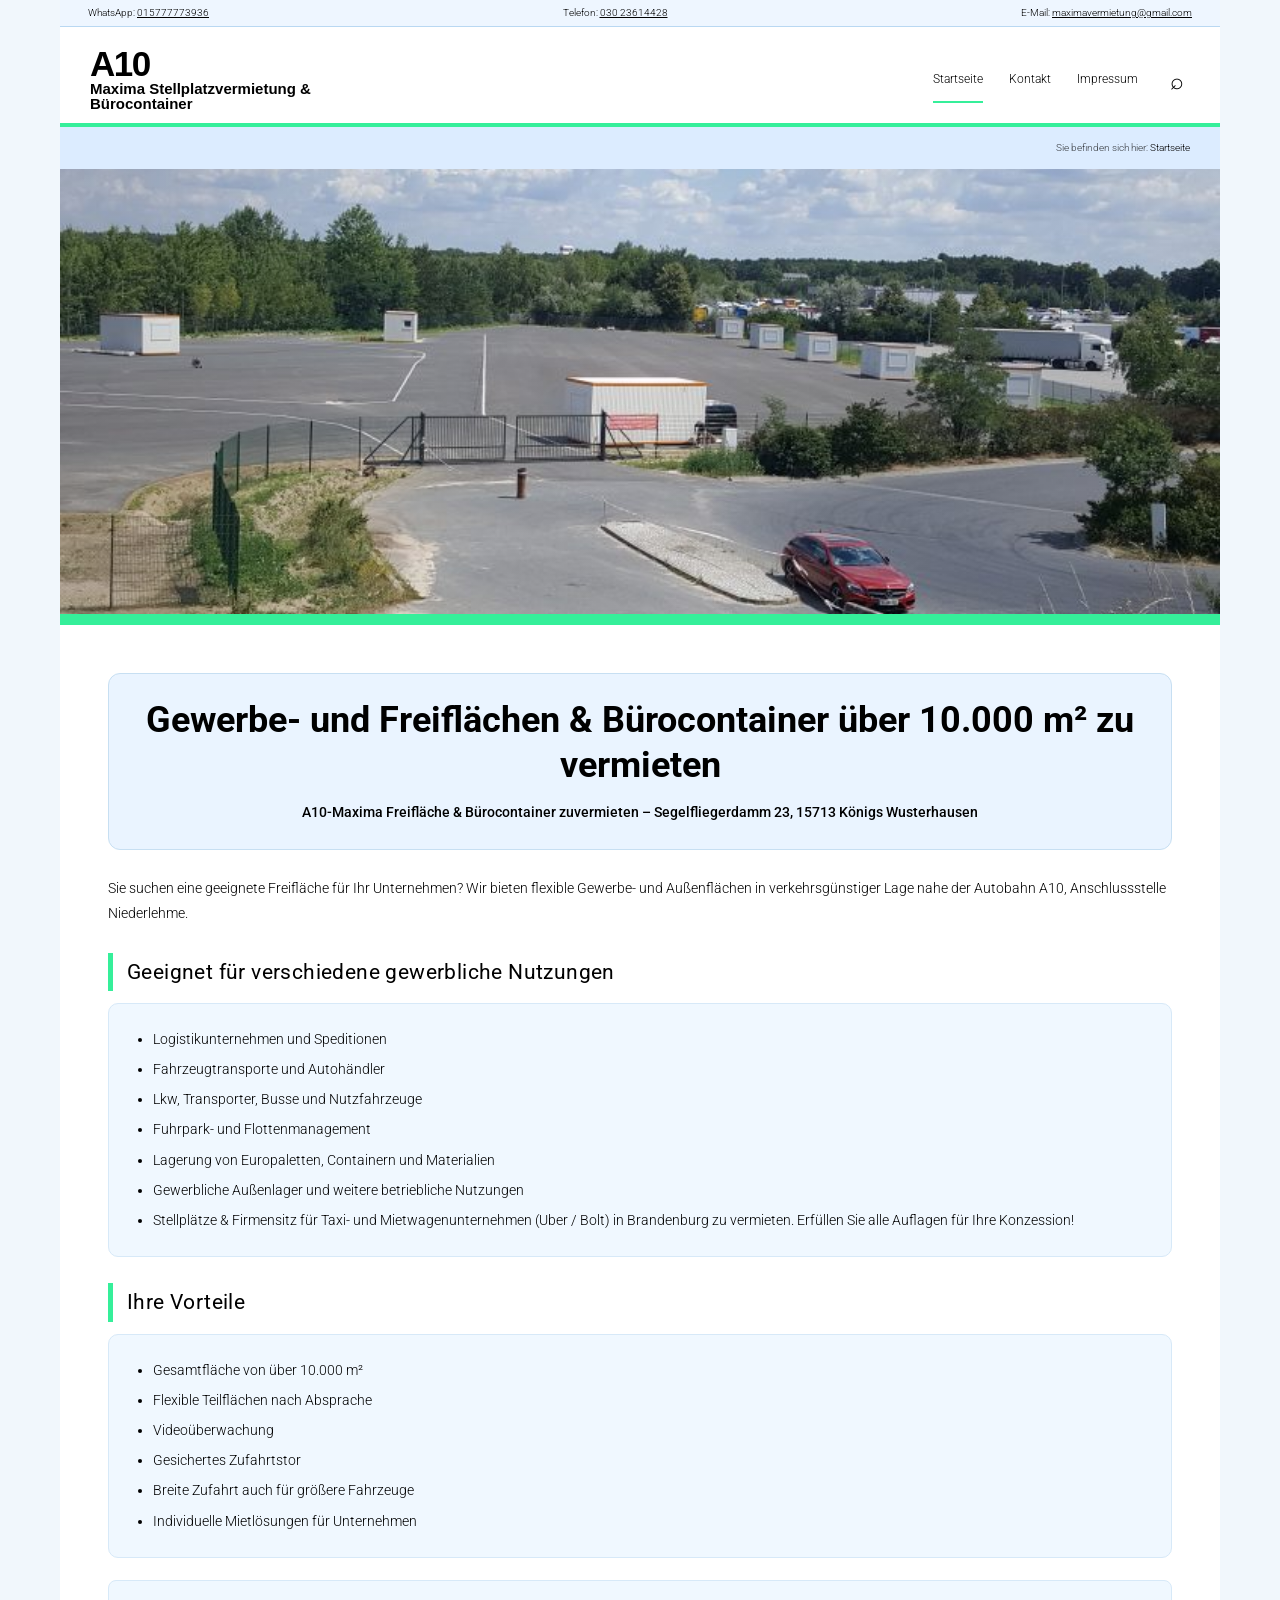
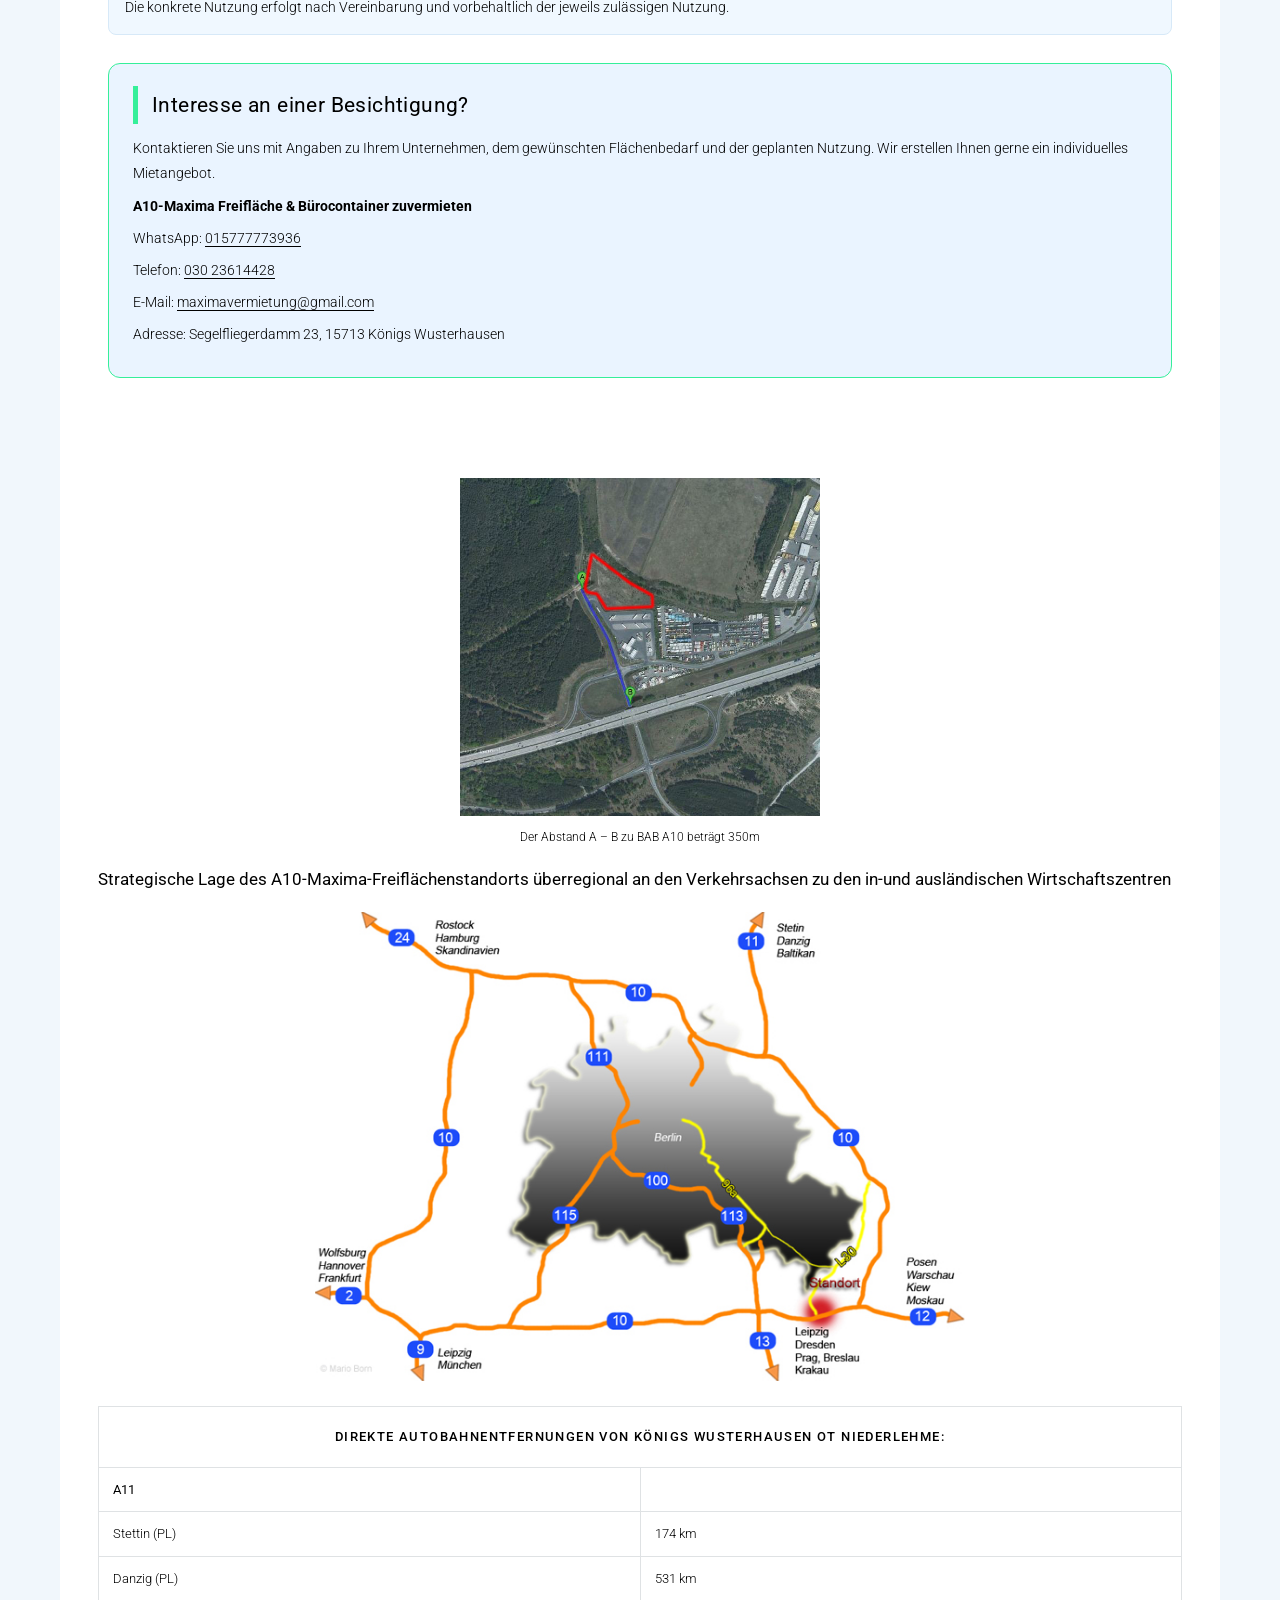
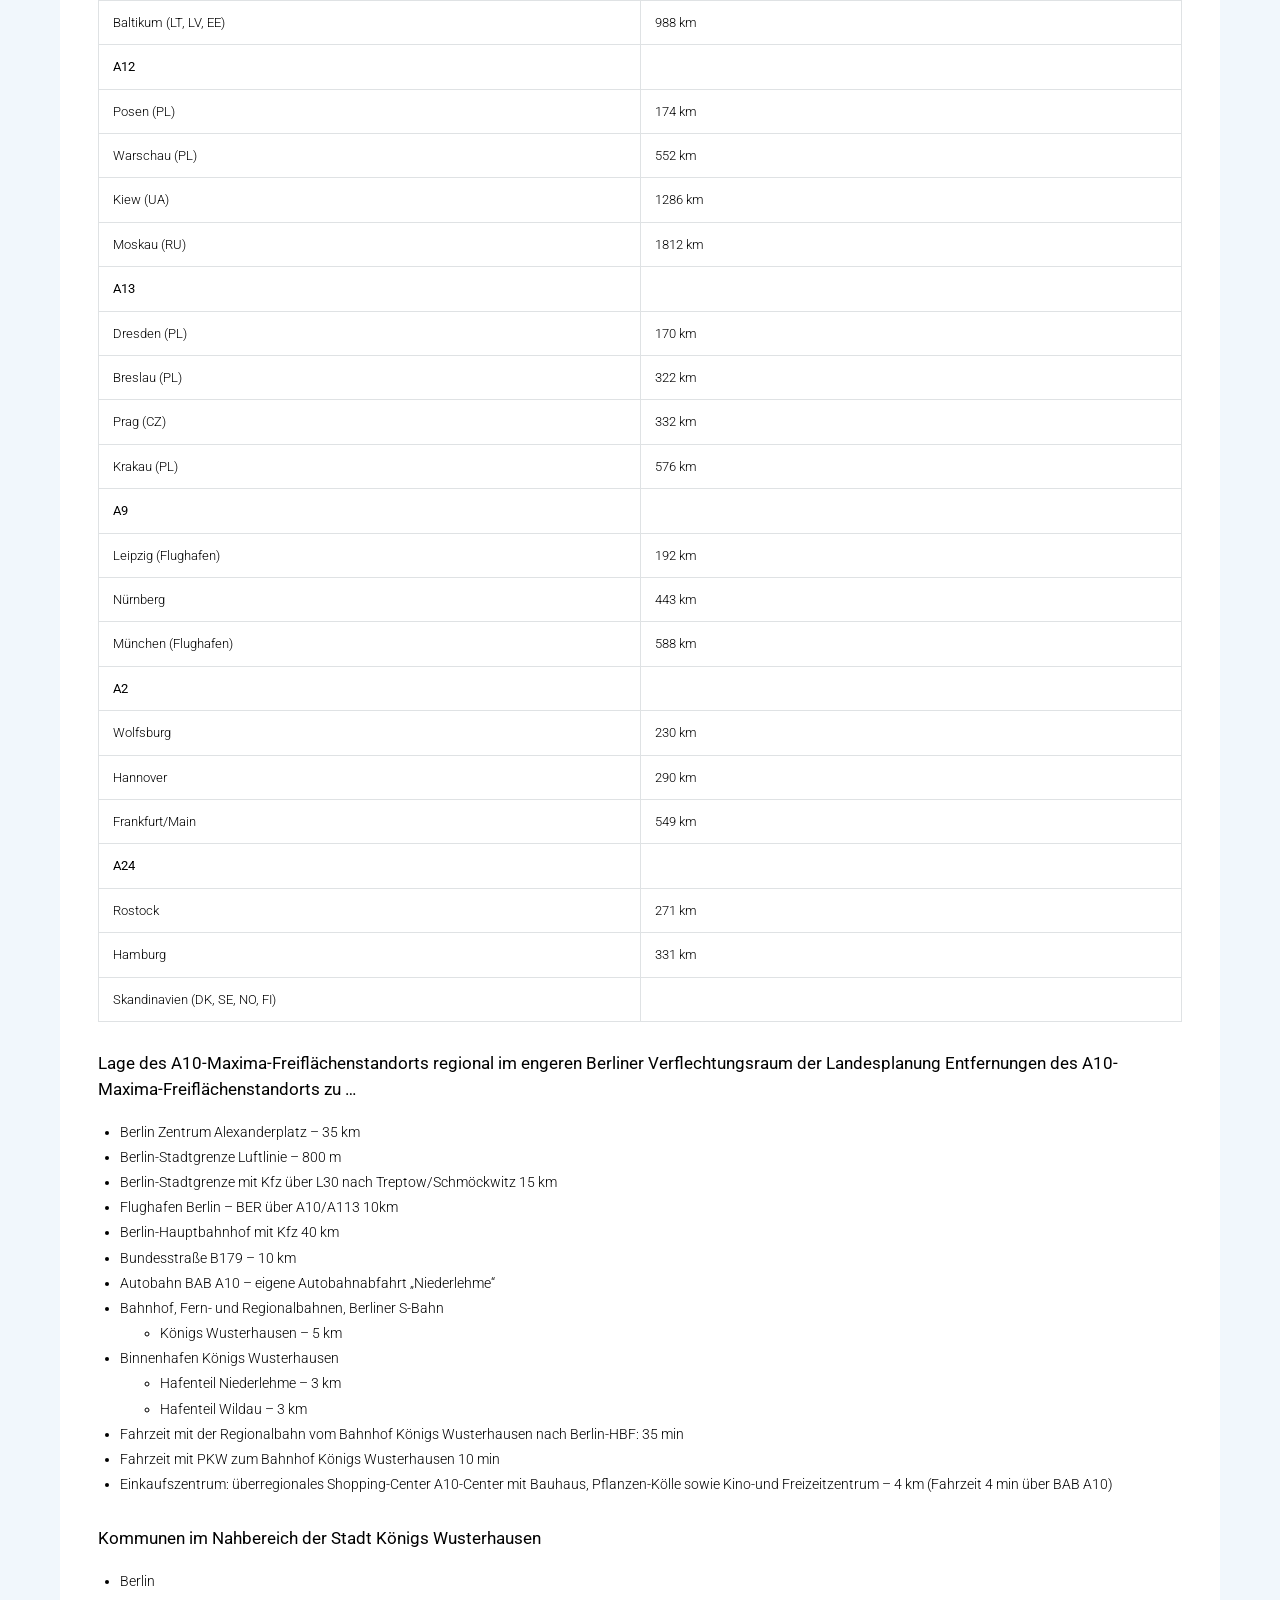
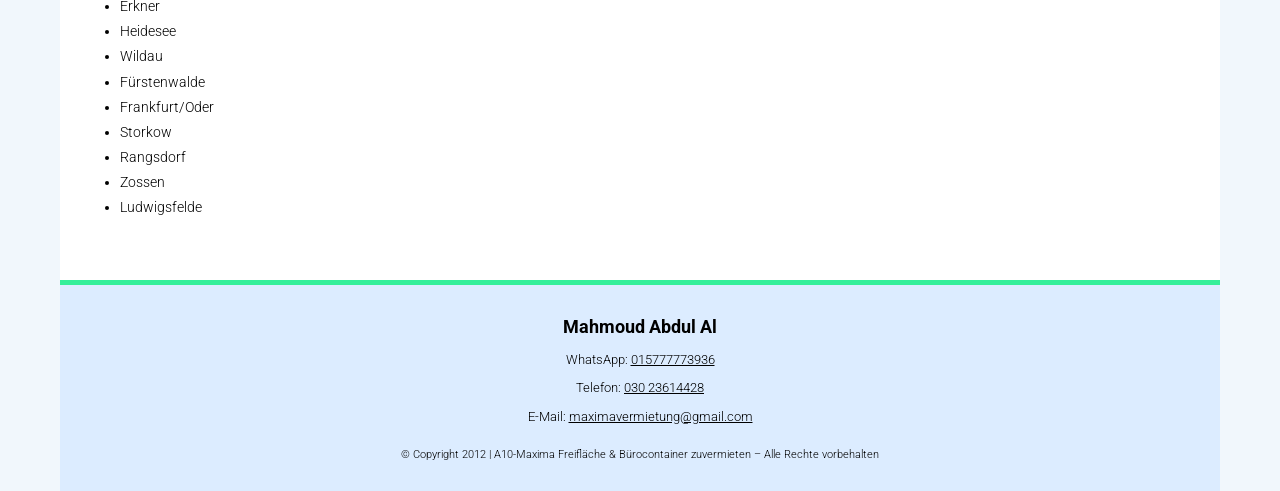
<file: index.html>
<!doctype html>
<html lang="de">
<head>
  <meta charset="utf-8">
  <meta name="viewport" content="width=device-width, initial-scale=1">
  <meta name="description" content="A10-Maxima Freifläche &amp; Bürocontainer zuvermieten – Standort und Informationen.">
  <title>A10-Maxima Freifläche &amp; Bürocontainer zuvermieten</title>
  <link rel="stylesheet" href="styles.css">
</head>
<body>
  <div class="topline">
    <span>WhatsApp: <a class="contact-phone" href="https://wa.me/491577773936" target="_blank" rel="noopener">015777773936</a></span>
    <span>Telefon: <a class="contact-landline" href="tel:+493023614428">030 23614428</a></span>
    <span>E-Mail: <a class="contact-email" href="mailto:maximavermietung@gmail.com">maximavermietung@gmail.com</a></span>
  </div>

  <header class="site-header">
    <a class="brand" href="index.html" aria-label="A10-Maxima Stellplatzvermietung &amp; Bürocontainer – Startseite">
      <strong>A10</strong><span>Maxima Stellplatzvermietung &amp; Bürocontainer</span>
    </a>
    <button class="menu-toggle" type="button" aria-label="Menü öffnen" aria-expanded="false">☰</button>
    <nav class="main-nav">
      <a class="active" href="index.html">Startseite</a>
      <a href="kontakt.html">Kontakt</a>
      <a href="impressum.html">Impressum</a>
      <button class="search-toggle" type="button" aria-label="Suche öffnen">⌕</button>
    </nav>
  </header>

  <div class="breadcrumb"><span>Sie befinden sich hier:</span> Startseite</div>

  <main>
    <section class="hero" aria-label="Bildergalerie">
      <div class="hero-slide active" style="background-image:url('images/yard-3.jpg')"></div>
    </section>

    <section class="content rental-intro">
      <div class="rental-heading">
        <h1>Gewerbe- und Freiflächen &amp; Bürocontainer über 10.000 m² zu vermieten</h1>
        <p class="rental-address">A10-Maxima Freifläche &amp; Bürocontainer zuvermieten – Segelfliegerdamm 23, 15713 Königs Wusterhausen</p>
      </div>

      <p>Sie suchen eine geeignete Freifläche für Ihr Unternehmen? Wir bieten flexible Gewerbe- und Außenflächen in verkehrsgünstiger Lage nahe der Autobahn A10, Anschlussstelle Niederlehme.</p>

      <h2>Geeignet für verschiedene gewerbliche Nutzungen</h2>
      <ul>
        <li>Logistikunternehmen und Speditionen</li>
        <li>Fahrzeugtransporte und Autohändler</li>
        <li>Lkw, Transporter, Busse und Nutzfahrzeuge</li>
        <li>Fuhrpark- und Flottenmanagement</li>
        <li>Lagerung von Europaletten, Containern und Materialien</li>
        <li>Gewerbliche Außenlager und weitere betriebliche Nutzungen</li>
        <li>Stellplätze &amp; Firmensitz für Taxi- und Mietwagenunternehmen (Uber / Bolt) in Brandenburg zu vermieten. Erfüllen Sie alle Auflagen für Ihre Konzession!</li>
      </ul>

      <h2>Ihre Vorteile</h2>
      <ul>
        <li>Gesamtfläche von über 10.000 m²</li>
        <li>Flexible Teilflächen nach Absprache</li>
        <li>Videoüberwachung</li>
        <li>Gesichertes Zufahrtstor</li>
        <li>Breite Zufahrt auch für größere Fahrzeuge</li>
        <li>Individuelle Mietlösungen für Unternehmen</li>
      </ul>

      <p class="rental-legal">Die konkrete Nutzung erfolgt nach Vereinbarung und vorbehaltlich der jeweils zulässigen Nutzung.</p>

      <div class="rental-contact">
        <h2>Interesse an einer Besichtigung?</h2>
        <p>Kontaktieren Sie uns mit Angaben zu Ihrem Unternehmen, dem gewünschten Flächenbedarf und der geplanten Nutzung. Wir erstellen Ihnen gerne ein individuelles Mietangebot.</p>
        <p><strong>A10-Maxima Freifläche &amp; Bürocontainer zuvermieten</strong></p>
        <p>WhatsApp: <a href="https://wa.me/491577773936" target="_blank" rel="noopener">015777773936</a></p>
        <p>Telefon: <a href="tel:+493023614428">030 23614428</a></p>
        <p>E-Mail: <a href="mailto:maximavermietung@gmail.com">maximavermietung@gmail.com</a></p>
        <p>Adresse: Segelfliegerdamm 23, 15713 Königs Wusterhausen</p>
      </div>
    </section>

    <section class="content location-section">
      <div class="center">
        <img class="map-image" src="images/location-map.jpg" alt="Lageplan des Standorts">
        <p><small>Der Abstand A – B zu BAB A10 beträgt 350m</small></p>
      </div>

      <h3>Strategische Lage des A10-Maxima-Freiflächenstandorts überregional an den Verkehrsachsen zu den in-und ausländischen Wirtschaftszentren</h3>
      <div class="center">
        <img class="road-map" src="images/roads-map.jpg" alt="Strategische Lage an den Autobahnachsen">
      </div>

      <div class="distances">
        <div class="table-wrap">
          <table class="distance-table">
            <tbody>
              <tr><th class="distance-title" colspan="2">direkte Autobahnentfernungen von Königs Wusterhausen OT Niederlehme:</th></tr>
              <tr><th>A11</th><td></td></tr>
              <tr><td>Stettin (PL)</td><td>174 km</td></tr>
              <tr><td>Danzig (PL)</td><td>531 km</td></tr>
              <tr><td>Baltikum (LT, LV, EE)</td><td>988 km</td></tr>
              <tr><th>A12</th><td></td></tr>
              <tr><td>Posen (PL)</td><td>174 km</td></tr>
              <tr><td>Warschau (PL)</td><td>552 km</td></tr>
              <tr><td>Kiew (UA)</td><td>1286 km</td></tr>
              <tr><td>Moskau (RU)</td><td>1812 km</td></tr>
              <tr><th>A13</th><td></td></tr>
              <tr><td>Dresden (PL)</td><td>170 km</td></tr>
              <tr><td>Breslau (PL)</td><td>322 km</td></tr>
              <tr><td>Prag (CZ)</td><td>332 km</td></tr>
              <tr><td>Krakau (PL)</td><td>576 km</td></tr>
              <tr><th>A9</th><td></td></tr>
              <tr><td>Leipzig (Flughafen)</td><td>192 km</td></tr>
              <tr><td>Nürnberg</td><td>443 km</td></tr>
              <tr><td>München (Flughafen)</td><td>588 km</td></tr>
              <tr><th>A2</th><td></td></tr>
              <tr><td>Wolfsburg</td><td>230 km</td></tr>
              <tr><td>Hannover</td><td>290 km</td></tr>
              <tr><td>Frankfurt/Main</td><td>549 km</td></tr>
              <tr><th>A24</th><td></td></tr>
              <tr><td>Rostock</td><td>271 km</td></tr>
              <tr><td>Hamburg</td><td>331 km</td></tr>
              <tr><td>Skandinavien (DK, SE, NO, FI)</td><td></td></tr>
            </tbody>
          </table>
        </div>

        <h3>Lage des A10-Maxima-Freiflächenstandorts regional im engeren Berliner Verflechtungsraum der Landesplanung Entfernungen des A10-Maxima-Freiflächenstandorts zu …</h3>
        <ul class="nearby-list">
          <li>Berlin Zentrum Alexanderplatz – 35 km</li>
          <li>Berlin-Stadtgrenze Luftlinie – 800 m</li>
          <li>Berlin-Stadtgrenze mit Kfz über L30 nach Treptow/Schmöckwitz 15 km</li>
          <li>Flughafen Berlin – BER über A10/A113 10km</li>
          <li>Berlin-Hauptbahnhof mit Kfz 40 km</li>
          <li>Bundesstraße B179 – 10 km</li>
          <li>Autobahn BAB A10 – eigene Autobahnabfahrt „Niederlehme“</li>
          <li>Bahnhof, Fern- und Regionalbahnen, Berliner S-Bahn
            <ul><li>Königs Wusterhausen – 5 km</li></ul>
          </li>
          <li>Binnenhafen Königs Wusterhausen
            <ul><li>Hafenteil Niederlehme – 3 km</li><li>Hafenteil Wildau – 3 km</li></ul>
          </li>
          <li>Fahrzeit mit der Regionalbahn vom Bahnhof Königs Wusterhausen nach Berlin-HBF: 35 min</li>
          <li>Fahrzeit mit PKW zum Bahnhof Königs Wusterhausen 10 min</li>
          <li>Einkaufszentrum: überregionales Shopping-Center A10-Center mit Bauhaus, Pflanzen-Kölle sowie Kino-und Freizeitzentrum – 4 km (Fahrzeit 4 min über BAB A10)</li>
        </ul>

        <h3>Kommunen im Nahbereich der Stadt Königs Wusterhausen</h3>
        <ul class="nearby-list">
          <li>Berlin</li><li>Erkner</li><li>Heidesee</li><li>Wildau</li><li>Fürstenwalde</li>
          <li>Frankfurt/Oder</li><li>Storkow</li><li>Rangsdorf</li><li>Zossen</li><li>Ludwigsfelde</li>
        </ul>
      </div>
    </section>
  </main>

  <footer class="site-footer site-footer-contact">
    <div class="footer-owner">Mahmoud Abdul Al</div>
    <div>WhatsApp: <a href="https://wa.me/491577773936" target="_blank" rel="noopener">015777773936</a></div>
    <div>Telefon: <a href="tel:+493023614428">030 23614428</a></div>
    <div>E-Mail: <a href="mailto:maximavermietung@gmail.com">maximavermietung@gmail.com</a></div>
    <div class="footer-copyright">© Copyright 2012 | A10-Maxima Freifläche &amp; Bürocontainer zuvermieten – Alle Rechte vorbehalten</div>
  </footer>

  <div class="search-panel" hidden>
    <form>
      <input type="search" placeholder="Suchbegriff eingeben…" aria-label="Suche">
      <button type="submit">Suchen</button>
    </form>
  </div>
  <button class="back-top" type="button" aria-label="Nach oben">↑</button>
  <script src="script.js"></script>
</body>
</html>
</file>
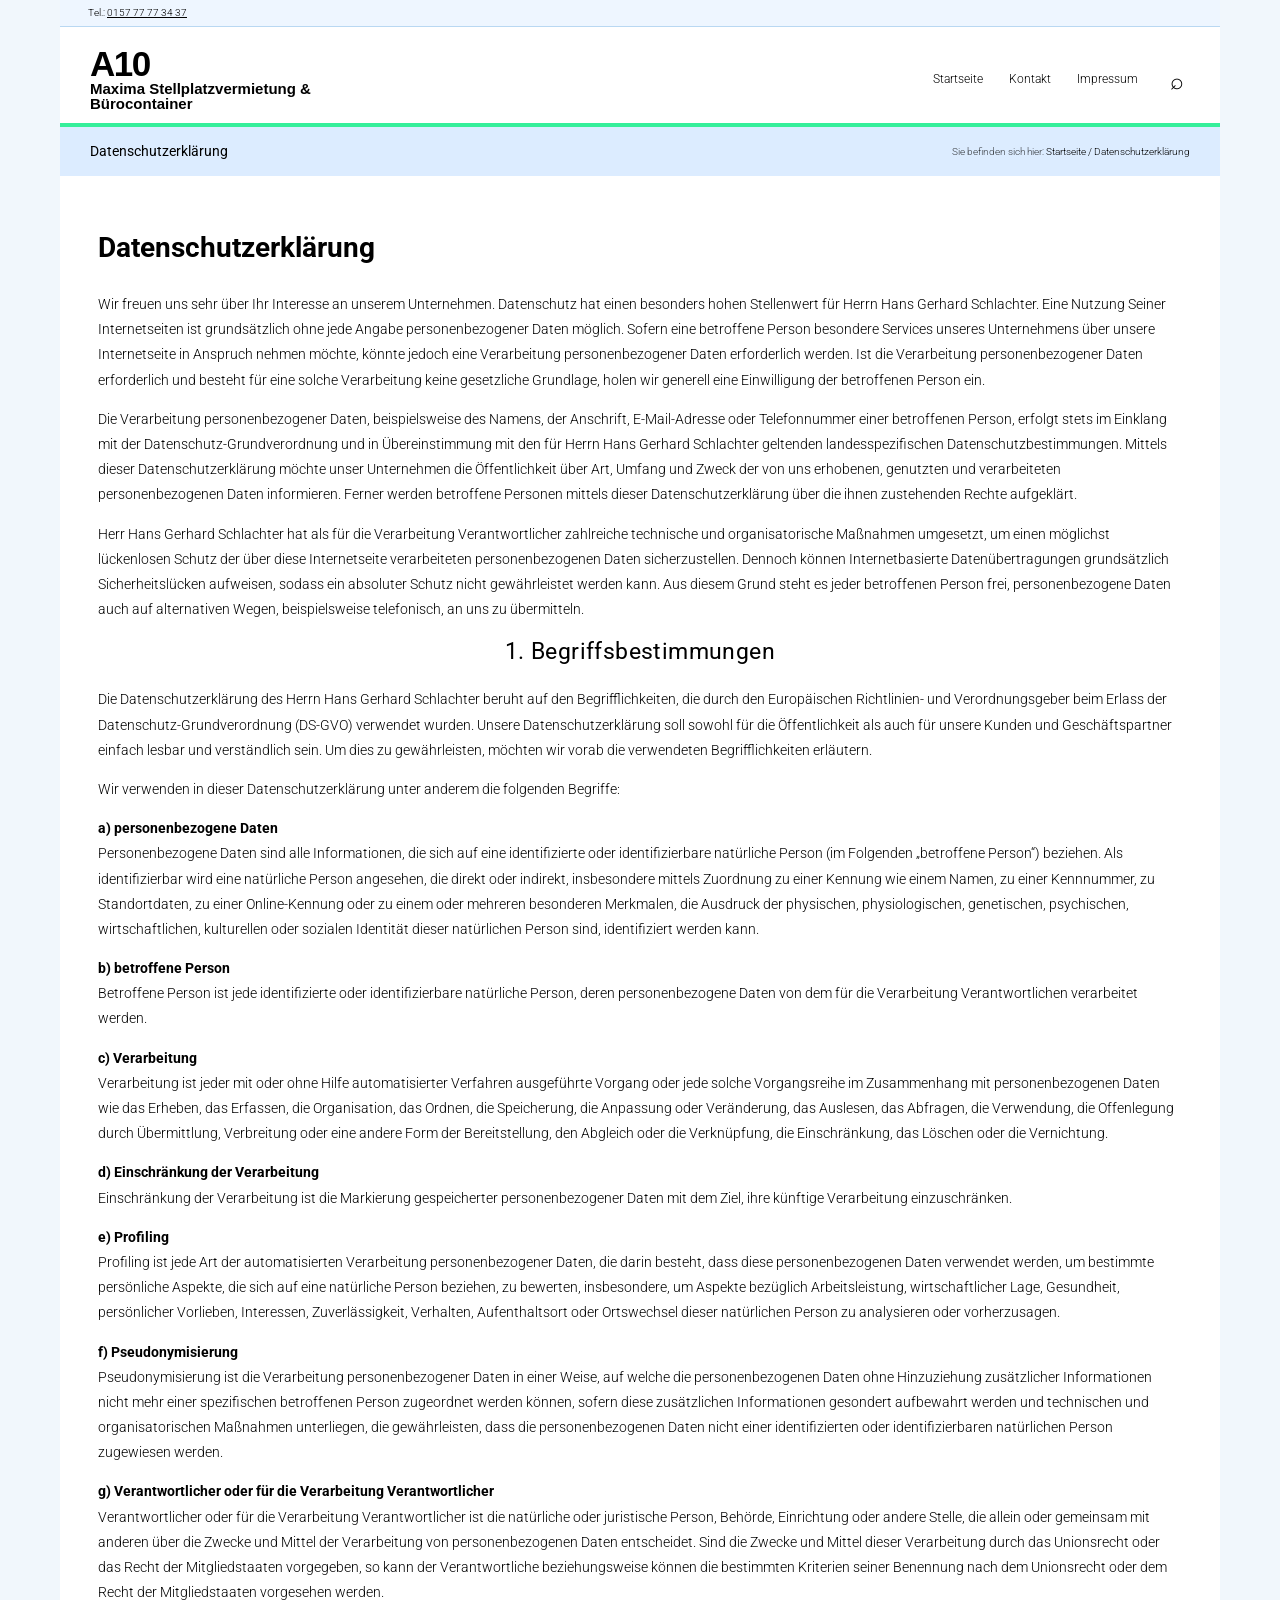
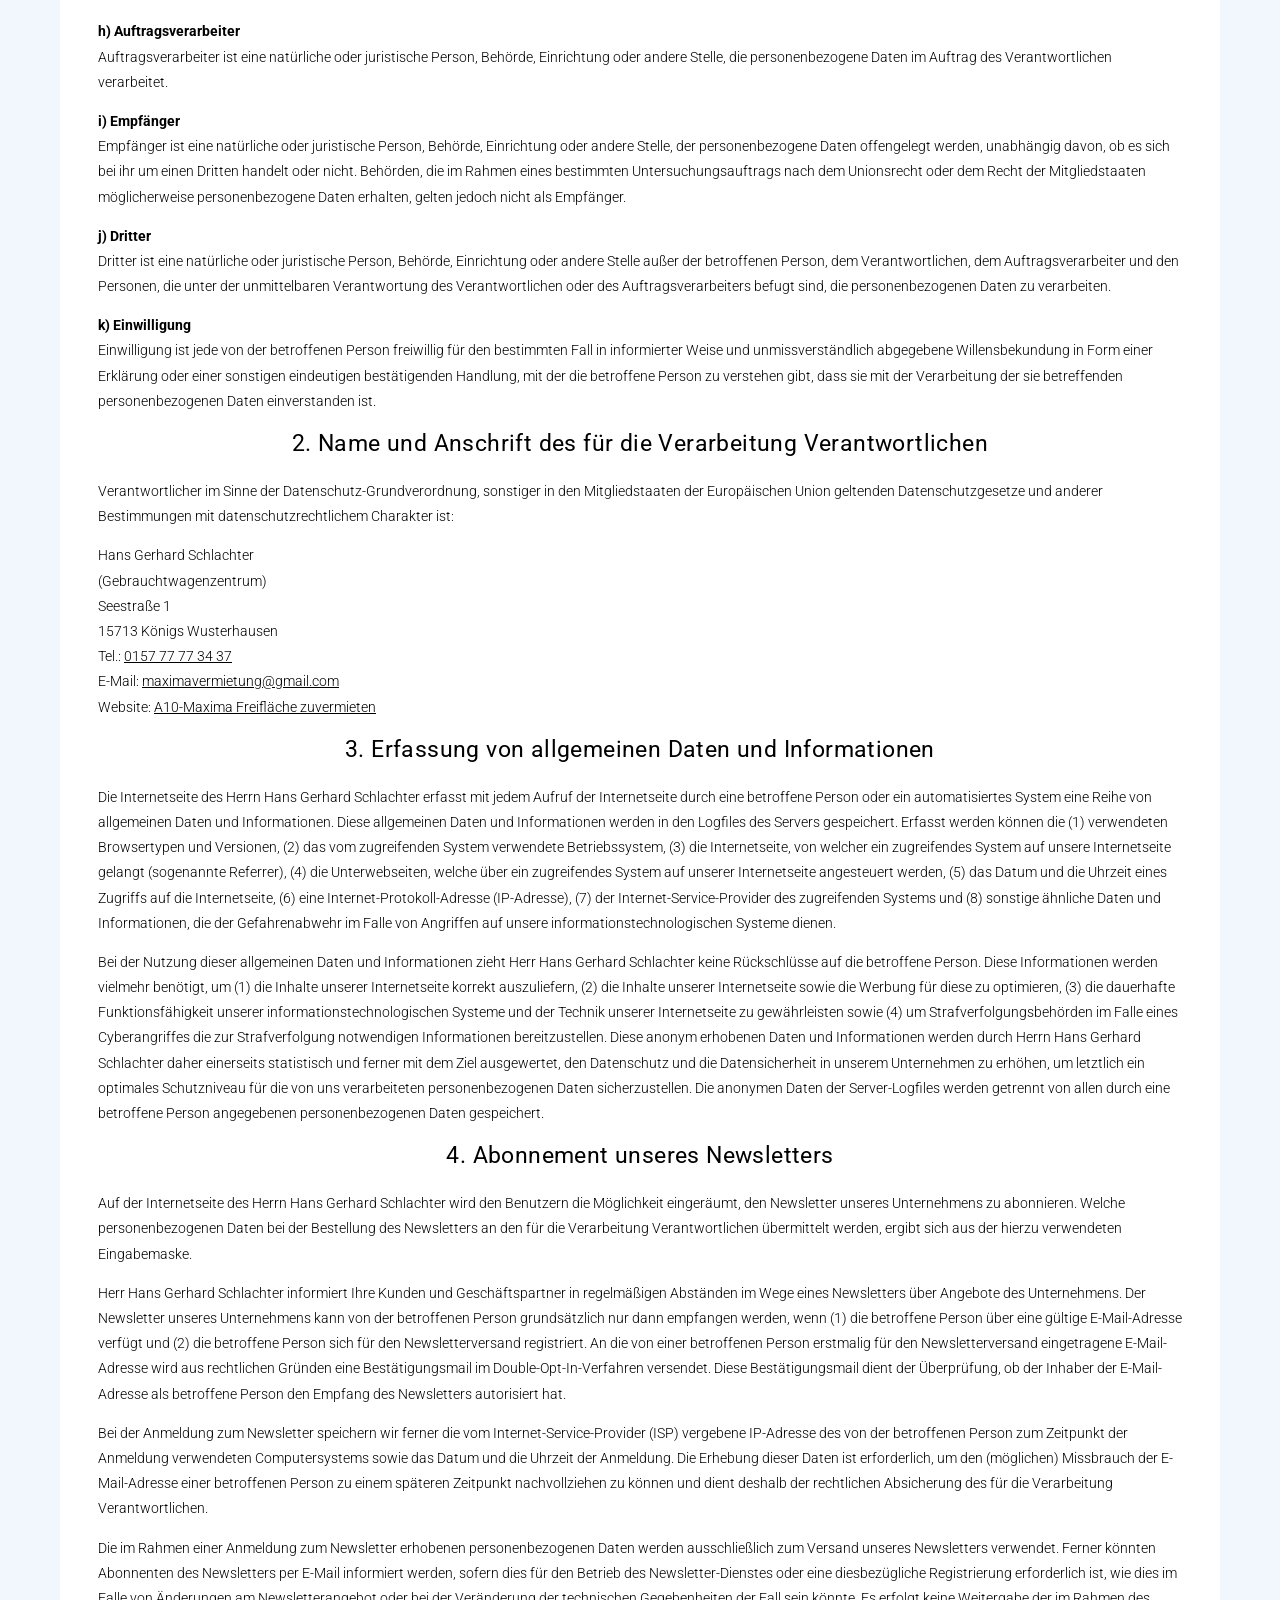
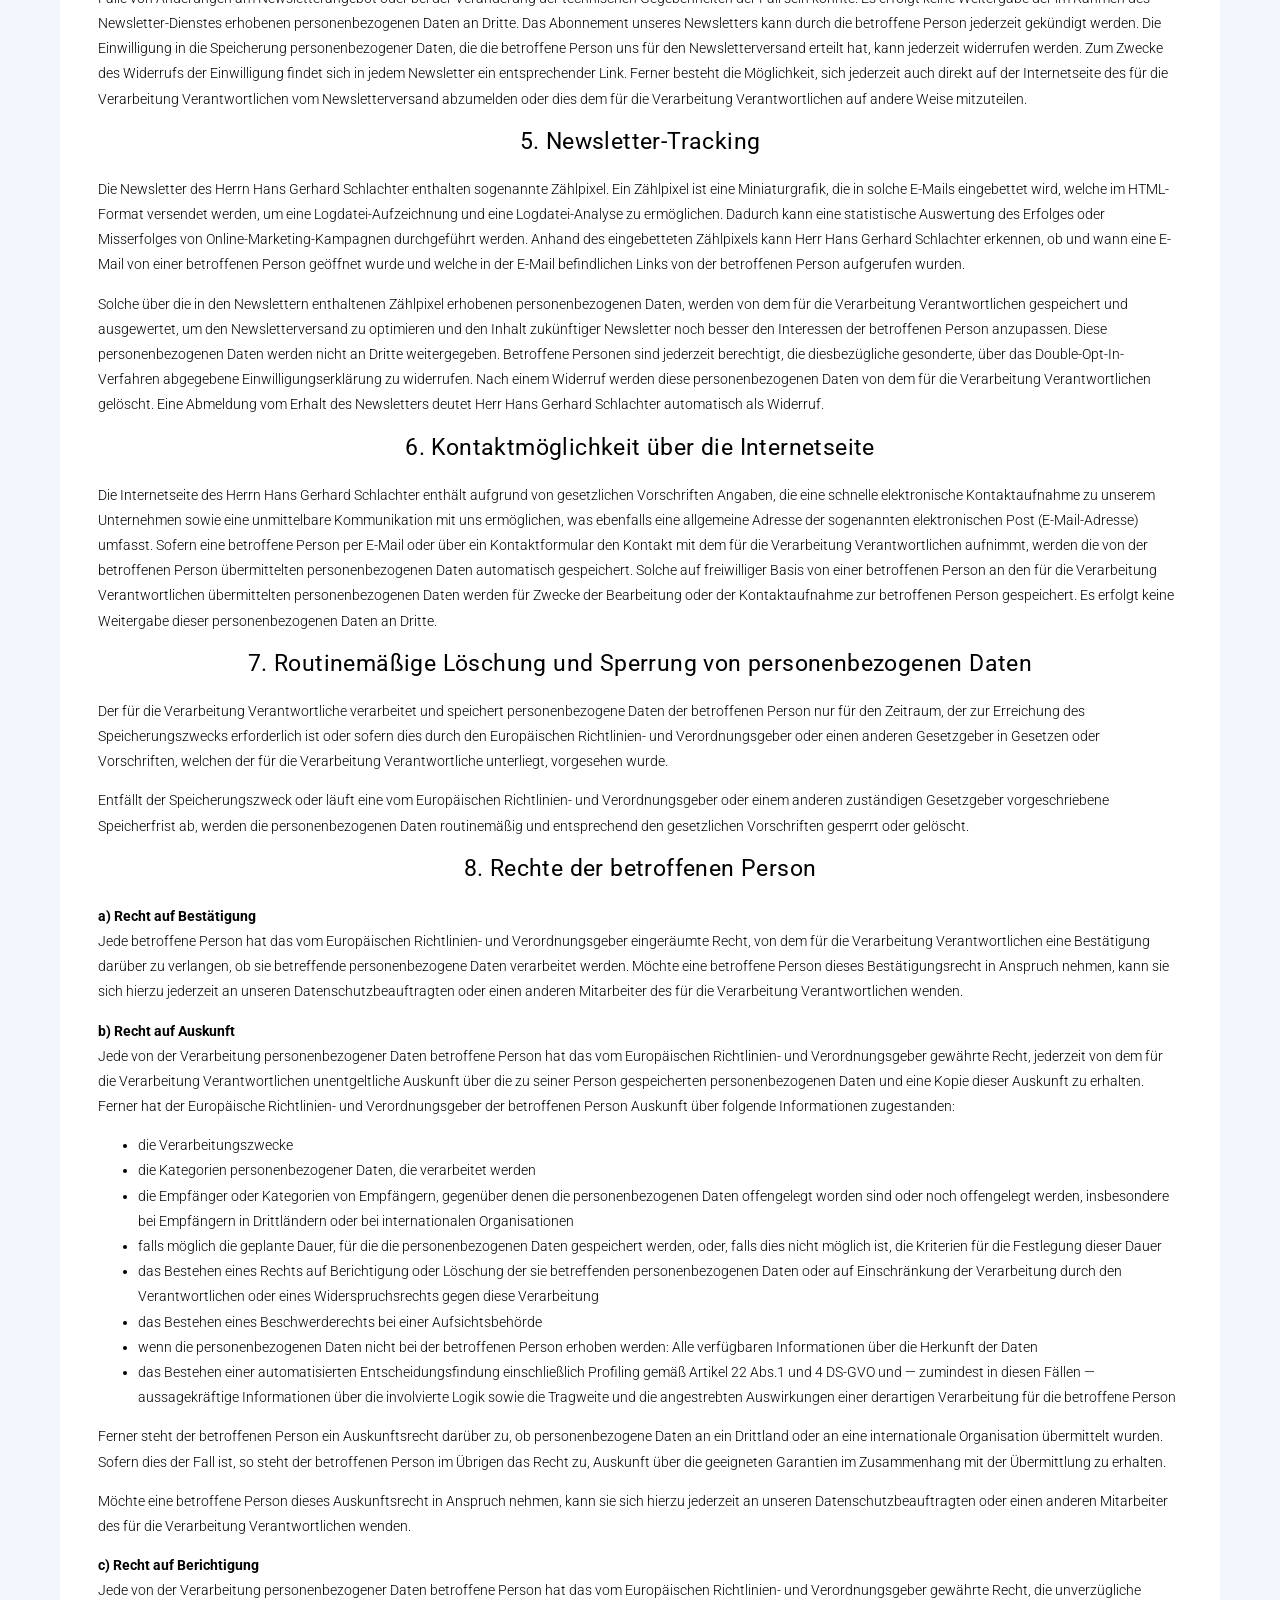
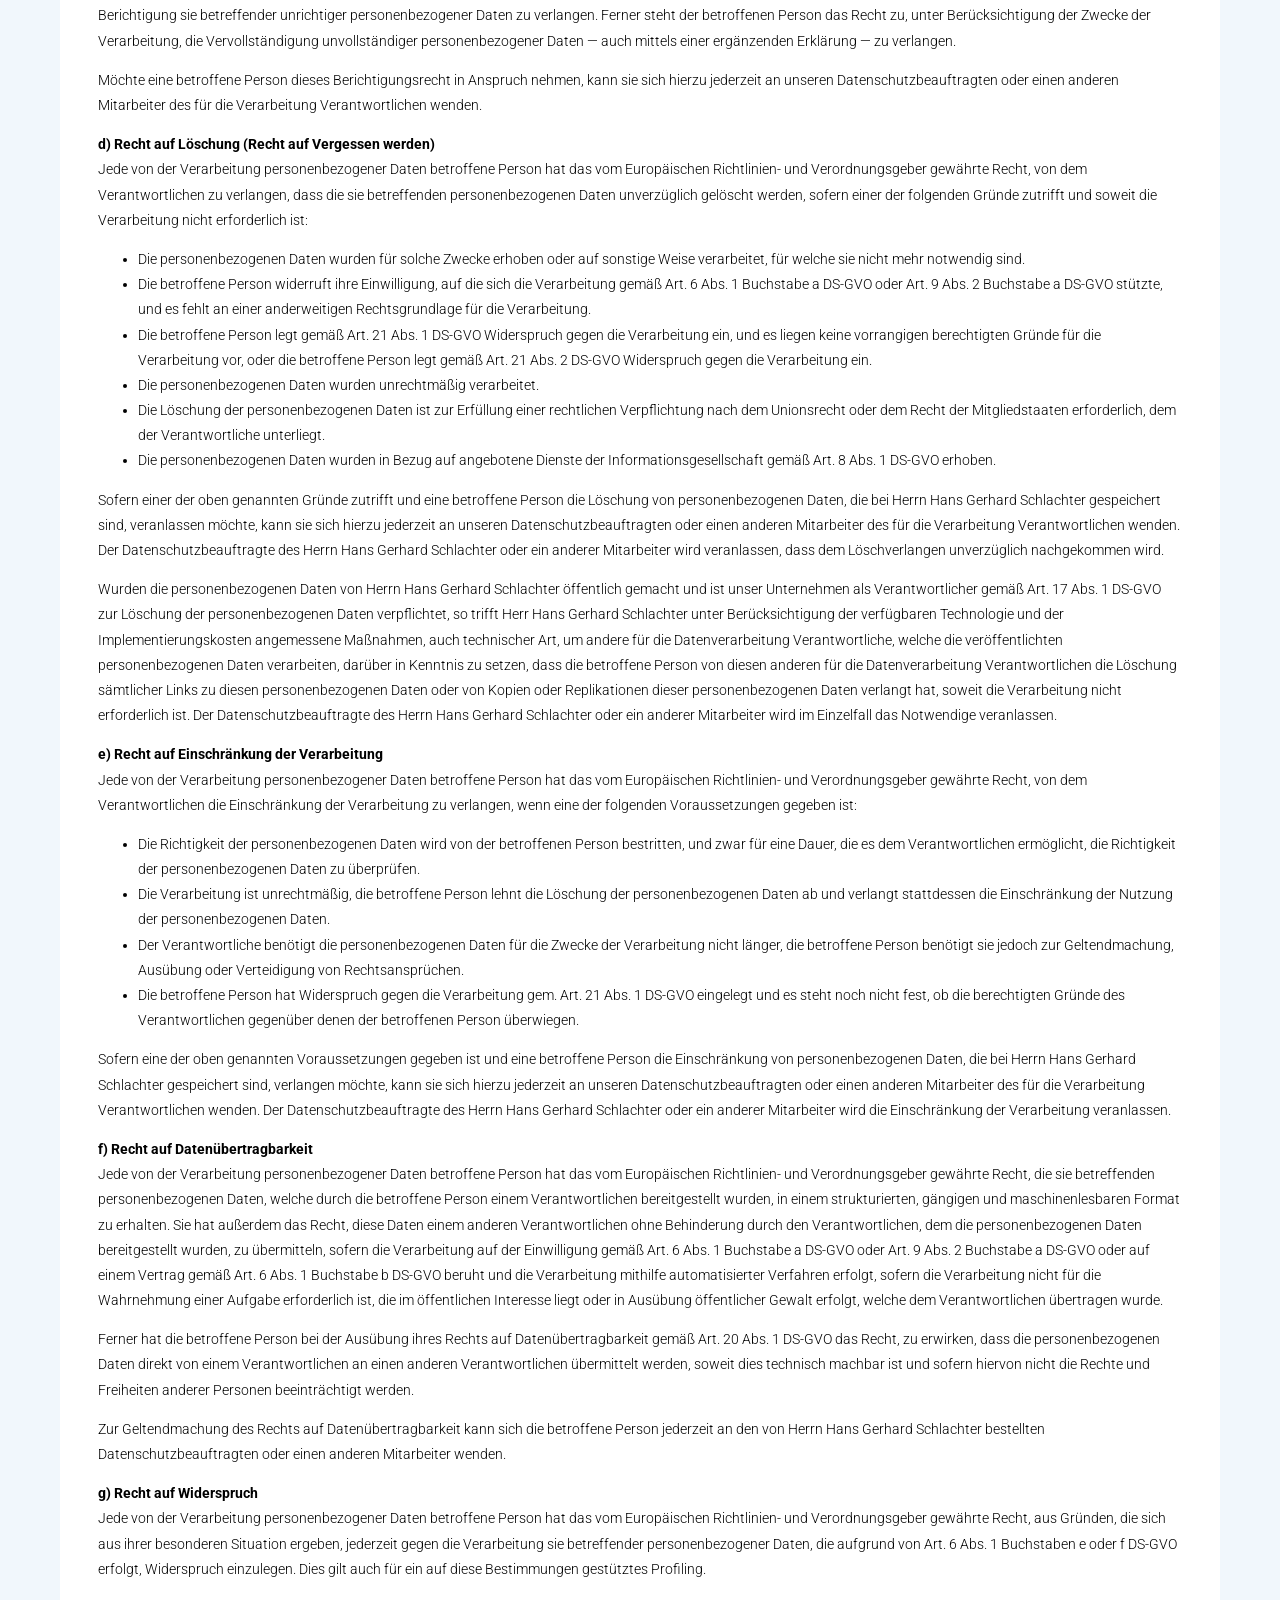
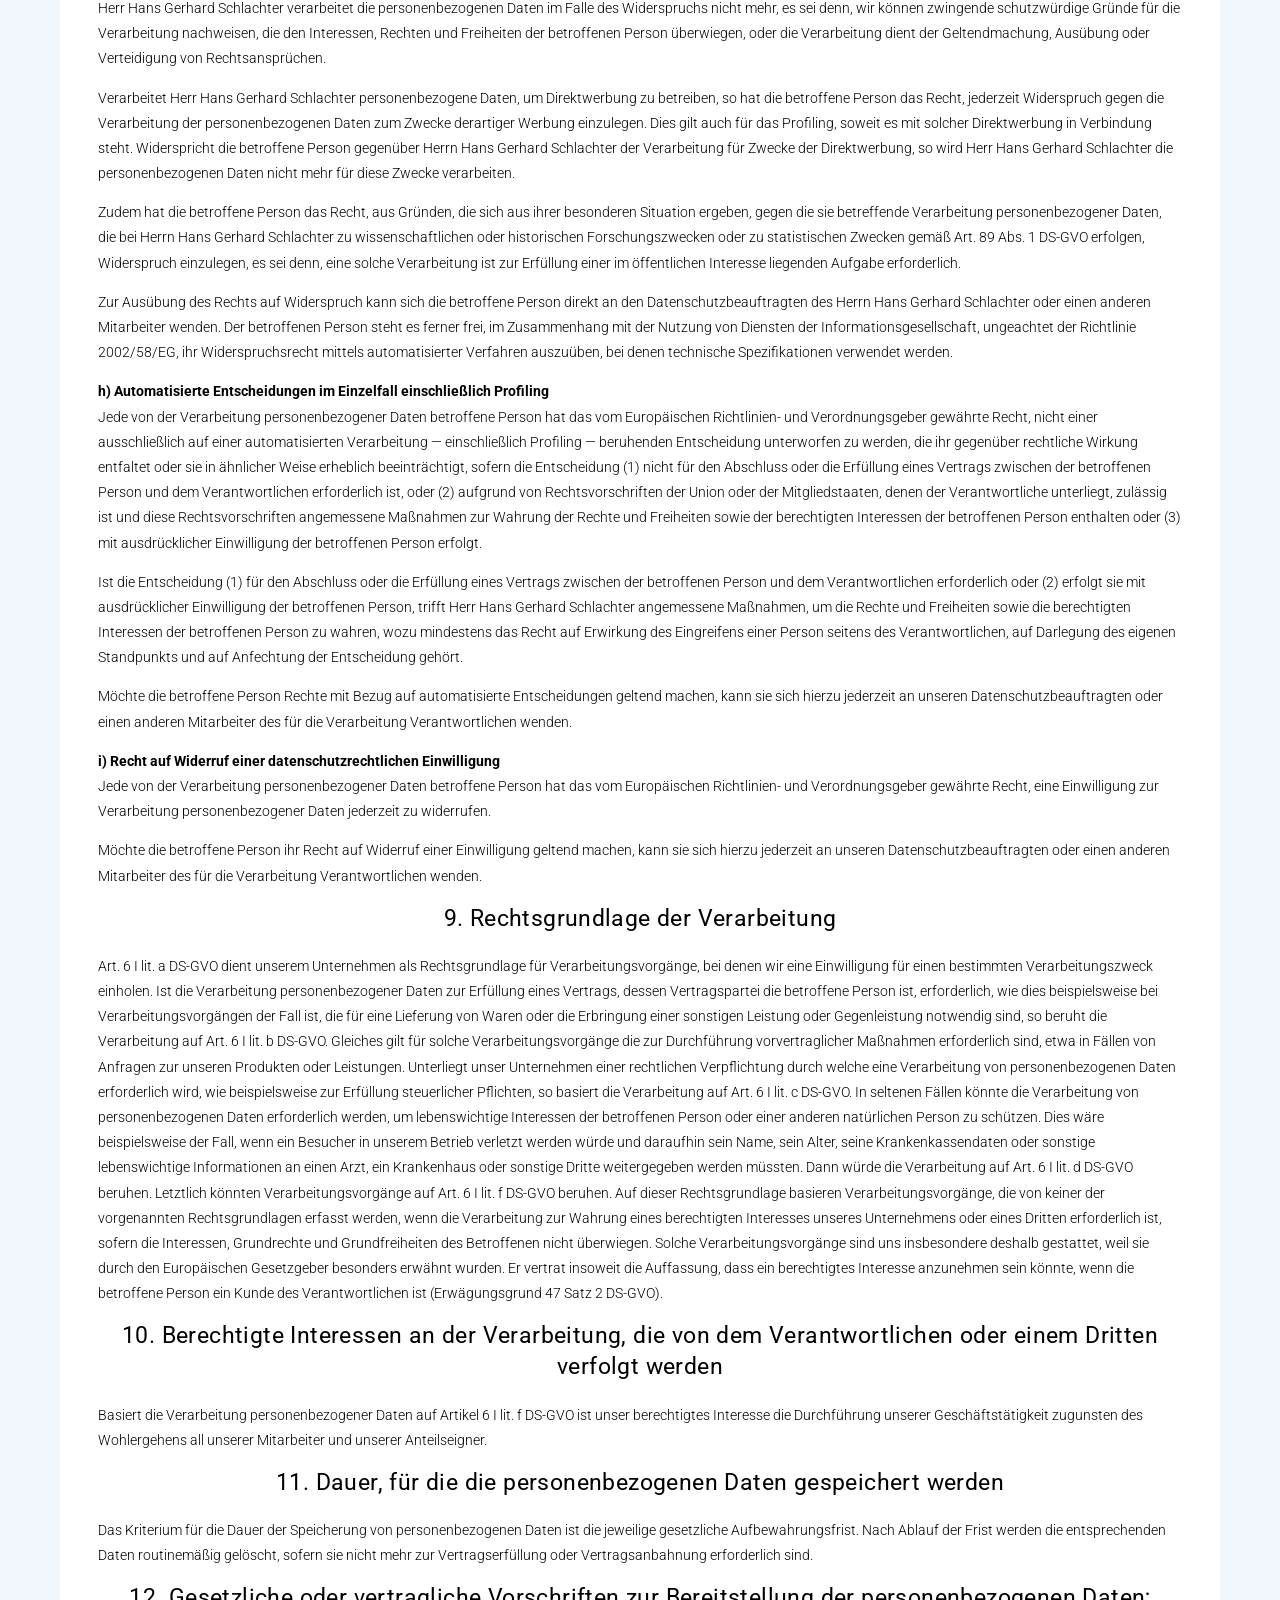
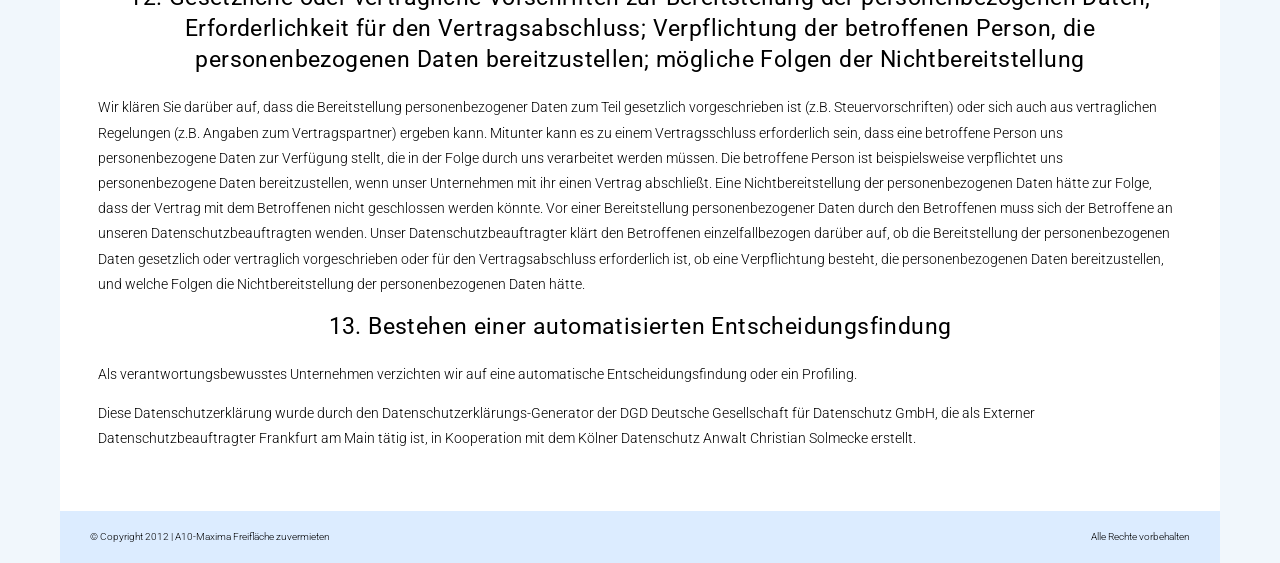
<file: datenschutz.html>
<!doctype html><html lang="de"><head><meta charset="utf-8"><meta name="viewport" content="width=device-width, initial-scale=1"><title>Datenschutzerklärung | A10-Maxima Freifläche zuvermieten</title><link rel="stylesheet" href="styles.css"></head><body><div class="topline"><span>Tel.: <a href="tel:+2015777773437">0157 77 77 34 37</a></span></div><header class="site-header"><a class="brand" href="index.html" aria-label="A10-Maxima Stellplatzvermietung &amp; Bürocontainer – Startseite"><strong>A10</strong><span>Maxima Stellplatzvermietung &amp; Bürocontainer</span></a><button class="menu-toggle" type="button" aria-label="Menü öffnen" aria-expanded="false">☰</button><nav class="main-nav"><a href="index.html">Startseite</a><a href="kontakt.html">Kontakt</a><a href="impressum.html">Impressum</a><button class="search-toggle" type="button" aria-label="Suche öffnen">⌕</button></nav></header><div class="page-title"><h1>Datenschutzerklärung</h1><div class="breadcrumb"><span>Sie befinden sich hier:</span> <a href="index.html">Startseite</a> / Datenschutzerklärung</div></div><main class="content privacy-content"><h1>Datenschutzerklärung</h1>
<p>Wir freuen uns sehr über Ihr Interesse an unserem Unternehmen. Datenschutz hat einen besonders hohen Stellenwert für Herrn Hans Gerhard Schlachter. Eine Nutzung Seiner Internetseiten ist grundsätzlich ohne jede Angabe personenbezogener Daten möglich. Sofern eine betroffene Person besondere Services unseres Unternehmens über unsere Internetseite in Anspruch nehmen möchte, könnte jedoch eine Verarbeitung personenbezogener Daten erforderlich werden. Ist die Verarbeitung personenbezogener Daten erforderlich und besteht für eine solche Verarbeitung keine gesetzliche Grundlage, holen wir generell eine Einwilligung der betroffenen Person ein.</p>
<p>Die Verarbeitung personenbezogener Daten, beispielsweise des Namens, der Anschrift, E-Mail-Adresse oder Telefonnummer einer betroffenen Person, erfolgt stets im Einklang mit der Datenschutz-Grundverordnung und in Übereinstimmung mit den für Herrn Hans Gerhard Schlachter geltenden landesspezifischen Datenschutzbestimmungen. Mittels dieser Datenschutzerklärung möchte unser Unternehmen die Öffentlichkeit über Art, Umfang und Zweck der von uns erhobenen, genutzten und verarbeiteten personenbezogenen Daten informieren. Ferner werden betroffene Personen mittels dieser Datenschutzerklärung über die ihnen zustehenden Rechte aufgeklärt.</p>
<p>Herr Hans Gerhard Schlachter hat als für die Verarbeitung Verantwortlicher zahlreiche technische und organisatorische Maßnahmen umgesetzt, um einen möglichst lückenlosen Schutz der über diese Internetseite verarbeiteten personenbezogenen Daten sicherzustellen. Dennoch können Internetbasierte Datenübertragungen grundsätzlich Sicherheitslücken aufweisen, sodass ein absoluter Schutz nicht gewährleistet werden kann. Aus diesem Grund steht es jeder betroffenen Person frei, personenbezogene Daten auch auf alternativen Wegen, beispielsweise telefonisch, an uns zu übermitteln.</p>
<h2>1. Begriffsbestimmungen</h2>
<p>Die Datenschutzerklärung des Herrn Hans Gerhard Schlachter beruht auf den Begrifflichkeiten, die durch den Europäischen Richtlinien- und Verordnungsgeber beim Erlass der Datenschutz-Grundverordnung (DS-GVO) verwendet wurden. Unsere Datenschutzerklärung soll sowohl für die Öffentlichkeit als auch für unsere Kunden und Geschäftspartner einfach lesbar und verständlich sein. Um dies zu gewährleisten, möchten wir vorab die verwendeten Begrifflichkeiten erläutern.</p>
<p>Wir verwenden in dieser Datenschutzerklärung unter anderem die folgenden Begriffe:</p>
<p><strong>a) personenbezogene Daten</strong><br>Personenbezogene Daten sind alle Informationen, die sich auf eine identifizierte oder identifizierbare natürliche Person (im Folgenden „betroffene Person“) beziehen. Als identifizierbar wird eine natürliche Person angesehen, die direkt oder indirekt, insbesondere mittels Zuordnung zu einer Kennung wie einem Namen, zu einer Kennnummer, zu Standortdaten, zu einer Online-Kennung oder zu einem oder mehreren besonderen Merkmalen, die Ausdruck der physischen, physiologischen, genetischen, psychischen, wirtschaftlichen, kulturellen oder sozialen Identität dieser natürlichen Person sind, identifiziert werden kann.</p>
<p><strong>b) betroffene Person</strong><br>Betroffene Person ist jede identifizierte oder identifizierbare natürliche Person, deren personenbezogene Daten von dem für die Verarbeitung Verantwortlichen verarbeitet werden.</p>
<p><strong>c) Verarbeitung</strong><br>Verarbeitung ist jeder mit oder ohne Hilfe automatisierter Verfahren ausgeführte Vorgang oder jede solche Vorgangsreihe im Zusammenhang mit personenbezogenen Daten wie das Erheben, das Erfassen, die Organisation, das Ordnen, die Speicherung, die Anpassung oder Veränderung, das Auslesen, das Abfragen, die Verwendung, die Offenlegung durch Übermittlung, Verbreitung oder eine andere Form der Bereitstellung, den Abgleich oder die Verknüpfung, die Einschränkung, das Löschen oder die Vernichtung.</p>
<p><strong>d) Einschränkung der Verarbeitung</strong><br>Einschränkung der Verarbeitung ist die Markierung gespeicherter personenbezogener Daten mit dem Ziel, ihre künftige Verarbeitung einzuschränken.</p>
<p><strong>e) Profiling</strong><br>Profiling ist jede Art der automatisierten Verarbeitung personenbezogener Daten, die darin besteht, dass diese personenbezogenen Daten verwendet werden, um bestimmte persönliche Aspekte, die sich auf eine natürliche Person beziehen, zu bewerten, insbesondere, um Aspekte bezüglich Arbeitsleistung, wirtschaftlicher Lage, Gesundheit, persönlicher Vorlieben, Interessen, Zuverlässigkeit, Verhalten, Aufenthaltsort oder Ortswechsel dieser natürlichen Person zu analysieren oder vorherzusagen.</p>
<p><strong>f) Pseudonymisierung</strong><br>Pseudonymisierung ist die Verarbeitung personenbezogener Daten in einer Weise, auf welche die personenbezogenen Daten ohne Hinzuziehung zusätzlicher Informationen nicht mehr einer spezifischen betroffenen Person zugeordnet werden können, sofern diese zusätzlichen Informationen gesondert aufbewahrt werden und technischen und organisatorischen Maßnahmen unterliegen, die gewährleisten, dass die personenbezogenen Daten nicht einer identifizierten oder identifizierbaren natürlichen Person zugewiesen werden.</p>
<p><strong>g) Verantwortlicher oder für die Verarbeitung Verantwortlicher</strong><br>Verantwortlicher oder für die Verarbeitung Verantwortlicher ist die natürliche oder juristische Person, Behörde, Einrichtung oder andere Stelle, die allein oder gemeinsam mit anderen über die Zwecke und Mittel der Verarbeitung von personenbezogenen Daten entscheidet. Sind die Zwecke und Mittel dieser Verarbeitung durch das Unionsrecht oder das Recht der Mitgliedstaaten vorgegeben, so kann der Verantwortliche beziehungsweise können die bestimmten Kriterien seiner Benennung nach dem Unionsrecht oder dem Recht der Mitgliedstaaten vorgesehen werden.</p>
<p><strong>h) Auftragsverarbeiter</strong><br>Auftragsverarbeiter ist eine natürliche oder juristische Person, Behörde, Einrichtung oder andere Stelle, die personenbezogene Daten im Auftrag des Verantwortlichen verarbeitet.</p>
<p><strong>i) Empfänger</strong><br>Empfänger ist eine natürliche oder juristische Person, Behörde, Einrichtung oder andere Stelle, der personenbezogene Daten offengelegt werden, unabhängig davon, ob es sich bei ihr um einen Dritten handelt oder nicht. Behörden, die im Rahmen eines bestimmten Untersuchungsauftrags nach dem Unionsrecht oder dem Recht der Mitgliedstaaten möglicherweise personenbezogene Daten erhalten, gelten jedoch nicht als Empfänger.</p>
<p><strong>j) Dritter</strong><br>Dritter ist eine natürliche oder juristische Person, Behörde, Einrichtung oder andere Stelle außer der betroffenen Person, dem Verantwortlichen, dem Auftragsverarbeiter und den Personen, die unter der unmittelbaren Verantwortung des Verantwortlichen oder des Auftragsverarbeiters befugt sind, die personenbezogenen Daten zu verarbeiten.</p>
<p><strong>k) Einwilligung</strong><br>Einwilligung ist jede von der betroffenen Person freiwillig für den bestimmten Fall in informierter Weise und unmissverständlich abgegebene Willensbekundung in Form einer Erklärung oder einer sonstigen eindeutigen bestätigenden Handlung, mit der die betroffene Person zu verstehen gibt, dass sie mit der Verarbeitung der sie betreffenden personenbezogenen Daten einverstanden ist.</p>
<h2>2. Name und Anschrift des für die Verarbeitung Verantwortlichen</h2>
<p>Verantwortlicher im Sinne der Datenschutz-Grundverordnung, sonstiger in den Mitgliedstaaten der Europäischen Union geltenden Datenschutzgesetze und anderer Bestimmungen mit datenschutzrechtlichem Charakter ist:</p>
<p>Hans Gerhard Schlachter<br>(Gebrauchtwagenzentrum)<br>Seestraße 1<br>15713 Königs Wusterhausen<br>Tel.: <a href="tel:+2015777773437">0157 77 77 34 37</a><br>E-Mail: <a href="mailto:maximavermietung@gmail.com">maximavermietung@gmail.com</a><br>Website: <a href="index.html">A10-Maxima Freifläche zuvermieten</a></p>
<h2>3. Erfassung von allgemeinen Daten und Informationen</h2>
<p>Die Internetseite des Herrn Hans Gerhard Schlachter erfasst mit jedem Aufruf der Internetseite durch eine betroffene Person oder ein automatisiertes System eine Reihe von allgemeinen Daten und Informationen. Diese allgemeinen Daten und Informationen werden in den Logfiles des Servers gespeichert. Erfasst werden können die (1) verwendeten Browsertypen und Versionen, (2) das vom zugreifenden System verwendete Betriebssystem, (3) die Internetseite, von welcher ein zugreifendes System auf unsere Internetseite gelangt (sogenannte Referrer), (4) die Unterwebseiten, welche über ein zugreifendes System auf unserer Internetseite angesteuert werden, (5) das Datum und die Uhrzeit eines Zugriffs auf die Internetseite, (6) eine Internet-Protokoll-Adresse (IP-Adresse), (7) der Internet-Service-Provider des zugreifenden Systems und (8) sonstige ähnliche Daten und Informationen, die der Gefahrenabwehr im Falle von Angriffen auf unsere informationstechnologischen Systeme dienen.</p>
<p>Bei der Nutzung dieser allgemeinen Daten und Informationen zieht Herr Hans Gerhard Schlachter keine Rückschlüsse auf die betroffene Person. Diese Informationen werden vielmehr benötigt, um (1) die Inhalte unserer Internetseite korrekt auszuliefern, (2) die Inhalte unserer Internetseite sowie die Werbung für diese zu optimieren, (3) die dauerhafte Funktionsfähigkeit unserer informationstechnologischen Systeme und der Technik unserer Internetseite zu gewährleisten sowie (4) um Strafverfolgungsbehörden im Falle eines Cyberangriffes die zur Strafverfolgung notwendigen Informationen bereitzustellen. Diese anonym erhobenen Daten und Informationen werden durch Herrn Hans Gerhard Schlachter daher einerseits statistisch und ferner mit dem Ziel ausgewertet, den Datenschutz und die Datensicherheit in unserem Unternehmen zu erhöhen, um letztlich ein optimales Schutzniveau für die von uns verarbeiteten personenbezogenen Daten sicherzustellen. Die anonymen Daten der Server-Logfiles werden getrennt von allen durch eine betroffene Person angegebenen personenbezogenen Daten gespeichert.</p>
<h2>4. Abonnement unseres Newsletters</h2>
<p>Auf der Internetseite des Herrn Hans Gerhard Schlachter wird den Benutzern die Möglichkeit eingeräumt, den Newsletter unseres Unternehmens zu abonnieren. Welche personenbezogenen Daten bei der Bestellung des Newsletters an den für die Verarbeitung Verantwortlichen übermittelt werden, ergibt sich aus der hierzu verwendeten Eingabemaske.</p>
<p>Herr Hans Gerhard Schlachter informiert Ihre Kunden und Geschäftspartner in regelmäßigen Abständen im Wege eines Newsletters über Angebote des Unternehmens. Der Newsletter unseres Unternehmens kann von der betroffenen Person grundsätzlich nur dann empfangen werden, wenn (1) die betroffene Person über eine gültige E-Mail-Adresse verfügt und (2) die betroffene Person sich für den Newsletterversand registriert. An die von einer betroffenen Person erstmalig für den Newsletterversand eingetragene E-Mail-Adresse wird aus rechtlichen Gründen eine Bestätigungsmail im Double-Opt-In-Verfahren versendet. Diese Bestätigungsmail dient der Überprüfung, ob der Inhaber der E-Mail-Adresse als betroffene Person den Empfang des Newsletters autorisiert hat.</p>
<p>Bei der Anmeldung zum Newsletter speichern wir ferner die vom Internet-Service-Provider (ISP) vergebene IP-Adresse des von der betroffenen Person zum Zeitpunkt der Anmeldung verwendeten Computersystems sowie das Datum und die Uhrzeit der Anmeldung. Die Erhebung dieser Daten ist erforderlich, um den (möglichen) Missbrauch der E-Mail-Adresse einer betroffenen Person zu einem späteren Zeitpunkt nachvollziehen zu können und dient deshalb der rechtlichen Absicherung des für die Verarbeitung Verantwortlichen.</p>
<p>Die im Rahmen einer Anmeldung zum Newsletter erhobenen personenbezogenen Daten werden ausschließlich zum Versand unseres Newsletters verwendet. Ferner könnten Abonnenten des Newsletters per E-Mail informiert werden, sofern dies für den Betrieb des Newsletter-Dienstes oder eine diesbezügliche Registrierung erforderlich ist, wie dies im Falle von Änderungen am Newsletterangebot oder bei der Veränderung der technischen Gegebenheiten der Fall sein könnte. Es erfolgt keine Weitergabe der im Rahmen des Newsletter-Dienstes erhobenen personenbezogenen Daten an Dritte. Das Abonnement unseres Newsletters kann durch die betroffene Person jederzeit gekündigt werden. Die Einwilligung in die Speicherung personenbezogener Daten, die die betroffene Person uns für den Newsletterversand erteilt hat, kann jederzeit widerrufen werden. Zum Zwecke des Widerrufs der Einwilligung findet sich in jedem Newsletter ein entsprechender Link. Ferner besteht die Möglichkeit, sich jederzeit auch direkt auf der Internetseite des für die Verarbeitung Verantwortlichen vom Newsletterversand abzumelden oder dies dem für die Verarbeitung Verantwortlichen auf andere Weise mitzuteilen.</p>
<h2>5. Newsletter-Tracking</h2>
<p>Die Newsletter des Herrn Hans Gerhard Schlachter enthalten sogenannte Zählpixel. Ein Zählpixel ist eine Miniaturgrafik, die in solche E-Mails eingebettet wird, welche im HTML-Format versendet werden, um eine Logdatei-Aufzeichnung und eine Logdatei-Analyse zu ermöglichen. Dadurch kann eine statistische Auswertung des Erfolges oder Misserfolges von Online-Marketing-Kampagnen durchgeführt werden. Anhand des eingebetteten Zählpixels kann Herr Hans Gerhard Schlachter erkennen, ob und wann eine E-Mail von einer betroffenen Person geöffnet wurde und welche in der E-Mail befindlichen Links von der betroffenen Person aufgerufen wurden.</p>
<p>Solche über die in den Newslettern enthaltenen Zählpixel erhobenen personenbezogenen Daten, werden von dem für die Verarbeitung Verantwortlichen gespeichert und ausgewertet, um den Newsletterversand zu optimieren und den Inhalt zukünftiger Newsletter noch besser den Interessen der betroffenen Person anzupassen. Diese personenbezogenen Daten werden nicht an Dritte weitergegeben. Betroffene Personen sind jederzeit berechtigt, die diesbezügliche gesonderte, über das Double-Opt-In-Verfahren abgegebene Einwilligungserklärung zu widerrufen. Nach einem Widerruf werden diese personenbezogenen Daten von dem für die Verarbeitung Verantwortlichen gelöscht. Eine Abmeldung vom Erhalt des Newsletters deutet Herr Hans Gerhard Schlachter automatisch als Widerruf.</p>
<h2>6. Kontaktmöglichkeit über die Internetseite</h2>
<p>Die Internetseite des Herrn Hans Gerhard Schlachter enthält aufgrund von gesetzlichen Vorschriften Angaben, die eine schnelle elektronische Kontaktaufnahme zu unserem Unternehmen sowie eine unmittelbare Kommunikation mit uns ermöglichen, was ebenfalls eine allgemeine Adresse der sogenannten elektronischen Post (E-Mail-Adresse) umfasst. Sofern eine betroffene Person per E-Mail oder über ein Kontaktformular den Kontakt mit dem für die Verarbeitung Verantwortlichen aufnimmt, werden die von der betroffenen Person übermittelten personenbezogenen Daten automatisch gespeichert. Solche auf freiwilliger Basis von einer betroffenen Person an den für die Verarbeitung Verantwortlichen übermittelten personenbezogenen Daten werden für Zwecke der Bearbeitung oder der Kontaktaufnahme zur betroffenen Person gespeichert. Es erfolgt keine Weitergabe dieser personenbezogenen Daten an Dritte.</p>
<h2>7. Routinemäßige Löschung und Sperrung von personenbezogenen Daten</h2>
<p>Der für die Verarbeitung Verantwortliche verarbeitet und speichert personenbezogene Daten der betroffenen Person nur für den Zeitraum, der zur Erreichung des Speicherungszwecks erforderlich ist oder sofern dies durch den Europäischen Richtlinien- und Verordnungsgeber oder einen anderen Gesetzgeber in Gesetzen oder Vorschriften, welchen der für die Verarbeitung Verantwortliche unterliegt, vorgesehen wurde.</p>
<p>Entfällt der Speicherungszweck oder läuft eine vom Europäischen Richtlinien- und Verordnungsgeber oder einem anderen zuständigen Gesetzgeber vorgeschriebene Speicherfrist ab, werden die personenbezogenen Daten routinemäßig und entsprechend den gesetzlichen Vorschriften gesperrt oder gelöscht.</p>
<h2>8. Rechte der betroffenen Person</h2>
<p><strong>a) Recht auf Bestätigung</strong><br>Jede betroffene Person hat das vom Europäischen Richtlinien- und Verordnungsgeber eingeräumte Recht, von dem für die Verarbeitung Verantwortlichen eine Bestätigung darüber zu verlangen, ob sie betreffende personenbezogene Daten verarbeitet werden. Möchte eine betroffene Person dieses Bestätigungsrecht in Anspruch nehmen, kann sie sich hierzu jederzeit an unseren Datenschutzbeauftragten oder einen anderen Mitarbeiter des für die Verarbeitung Verantwortlichen wenden.</p>
<p><strong>b) Recht auf Auskunft</strong><br>Jede von der Verarbeitung personenbezogener Daten betroffene Person hat das vom Europäischen Richtlinien- und Verordnungsgeber gewährte Recht, jederzeit von dem für die Verarbeitung Verantwortlichen unentgeltliche Auskunft über die zu seiner Person gespeicherten personenbezogenen Daten und eine Kopie dieser Auskunft zu erhalten. Ferner hat der Europäische Richtlinien- und Verordnungsgeber der betroffenen Person Auskunft über folgende Informationen zugestanden:</p>
<ul><li>die Verarbeitungszwecke</li><li>die Kategorien personenbezogener Daten, die verarbeitet werden</li><li>die Empfänger oder Kategorien von Empfängern, gegenüber denen die personenbezogenen Daten offengelegt worden sind oder noch offengelegt werden, insbesondere bei Empfängern in Drittländern oder bei internationalen Organisationen</li><li>falls möglich die geplante Dauer, für die die personenbezogenen Daten gespeichert werden, oder, falls dies nicht möglich ist, die Kriterien für die Festlegung dieser Dauer</li><li>das Bestehen eines Rechts auf Berichtigung oder Löschung der sie betreffenden personenbezogenen Daten oder auf Einschränkung der Verarbeitung durch den Verantwortlichen oder eines Widerspruchsrechts gegen diese Verarbeitung</li><li>das Bestehen eines Beschwerderechts bei einer Aufsichtsbehörde</li><li>wenn die personenbezogenen Daten nicht bei der betroffenen Person erhoben werden: Alle verfügbaren Informationen über die Herkunft der Daten</li><li>das Bestehen einer automatisierten Entscheidungsfindung einschließlich Profiling gemäß Artikel 22 Abs.1 und 4 DS-GVO und — zumindest in diesen Fällen — aussagekräftige Informationen über die involvierte Logik sowie die Tragweite und die angestrebten Auswirkungen einer derartigen Verarbeitung für die betroffene Person</li></ul>
<p>Ferner steht der betroffenen Person ein Auskunftsrecht darüber zu, ob personenbezogene Daten an ein Drittland oder an eine internationale Organisation übermittelt wurden. Sofern dies der Fall ist, so steht der betroffenen Person im Übrigen das Recht zu, Auskunft über die geeigneten Garantien im Zusammenhang mit der Übermittlung zu erhalten.</p>
<p>Möchte eine betroffene Person dieses Auskunftsrecht in Anspruch nehmen, kann sie sich hierzu jederzeit an unseren Datenschutzbeauftragten oder einen anderen Mitarbeiter des für die Verarbeitung Verantwortlichen wenden.</p>
<p><strong>c) Recht auf Berichtigung</strong><br>Jede von der Verarbeitung personenbezogener Daten betroffene Person hat das vom Europäischen Richtlinien- und Verordnungsgeber gewährte Recht, die unverzügliche Berichtigung sie betreffender unrichtiger personenbezogener Daten zu verlangen. Ferner steht der betroffenen Person das Recht zu, unter Berücksichtigung der Zwecke der Verarbeitung, die Vervollständigung unvollständiger personenbezogener Daten — auch mittels einer ergänzenden Erklärung — zu verlangen.</p>
<p>Möchte eine betroffene Person dieses Berichtigungsrecht in Anspruch nehmen, kann sie sich hierzu jederzeit an unseren Datenschutzbeauftragten oder einen anderen Mitarbeiter des für die Verarbeitung Verantwortlichen wenden.</p>
<p><strong>d) Recht auf Löschung (Recht auf Vergessen werden)</strong><br>Jede von der Verarbeitung personenbezogener Daten betroffene Person hat das vom Europäischen Richtlinien- und Verordnungsgeber gewährte Recht, von dem Verantwortlichen zu verlangen, dass die sie betreffenden personenbezogenen Daten unverzüglich gelöscht werden, sofern einer der folgenden Gründe zutrifft und soweit die Verarbeitung nicht erforderlich ist:</p>
<ul><li>Die personenbezogenen Daten wurden für solche Zwecke erhoben oder auf sonstige Weise verarbeitet, für welche sie nicht mehr notwendig sind.</li><li>Die betroffene Person widerruft ihre Einwilligung, auf die sich die Verarbeitung gemäß Art. 6 Abs. 1 Buchstabe a DS-GVO oder Art. 9 Abs. 2 Buchstabe a DS-GVO stützte, und es fehlt an einer anderweitigen Rechtsgrundlage für die Verarbeitung.</li><li>Die betroffene Person legt gemäß Art. 21 Abs. 1 DS-GVO Widerspruch gegen die Verarbeitung ein, und es liegen keine vorrangigen berechtigten Gründe für die Verarbeitung vor, oder die betroffene Person legt gemäß Art. 21 Abs. 2 DS-GVO Widerspruch gegen die Verarbeitung ein.</li><li>Die personenbezogenen Daten wurden unrechtmäßig verarbeitet.</li><li>Die Löschung der personenbezogenen Daten ist zur Erfüllung einer rechtlichen Verpflichtung nach dem Unionsrecht oder dem Recht der Mitgliedstaaten erforderlich, dem der Verantwortliche unterliegt.</li><li>Die personenbezogenen Daten wurden in Bezug auf angebotene Dienste der Informationsgesellschaft gemäß Art. 8 Abs. 1 DS-GVO erhoben.</li></ul>
<p>Sofern einer der oben genannten Gründe zutrifft und eine betroffene Person die Löschung von personenbezogenen Daten, die bei Herrn Hans Gerhard Schlachter gespeichert sind, veranlassen möchte, kann sie sich hierzu jederzeit an unseren Datenschutzbeauftragten oder einen anderen Mitarbeiter des für die Verarbeitung Verantwortlichen wenden. Der Datenschutzbeauftragte des Herrn Hans Gerhard Schlachter oder ein anderer Mitarbeiter wird veranlassen, dass dem Löschverlangen unverzüglich nachgekommen wird.</p>
<p>Wurden die personenbezogenen Daten von Herrn Hans Gerhard Schlachter öffentlich gemacht und ist unser Unternehmen als Verantwortlicher gemäß Art. 17 Abs. 1 DS-GVO zur Löschung der personenbezogenen Daten verpflichtet, so trifft Herr Hans Gerhard Schlachter unter Berücksichtigung der verfügbaren Technologie und der Implementierungskosten angemessene Maßnahmen, auch technischer Art, um andere für die Datenverarbeitung Verantwortliche, welche die veröffentlichten personenbezogenen Daten verarbeiten, darüber in Kenntnis zu setzen, dass die betroffene Person von diesen anderen für die Datenverarbeitung Verantwortlichen die Löschung sämtlicher Links zu diesen personenbezogenen Daten oder von Kopien oder Replikationen dieser personenbezogenen Daten verlangt hat, soweit die Verarbeitung nicht erforderlich ist. Der Datenschutzbeauftragte des Herrn Hans Gerhard Schlachter oder ein anderer Mitarbeiter wird im Einzelfall das Notwendige veranlassen.</p>
<p><strong>e) Recht auf Einschränkung der Verarbeitung</strong><br>Jede von der Verarbeitung personenbezogener Daten betroffene Person hat das vom Europäischen Richtlinien- und Verordnungsgeber gewährte Recht, von dem Verantwortlichen die Einschränkung der Verarbeitung zu verlangen, wenn eine der folgenden Voraussetzungen gegeben ist:</p>
<ul><li>Die Richtigkeit der personenbezogenen Daten wird von der betroffenen Person bestritten, und zwar für eine Dauer, die es dem Verantwortlichen ermöglicht, die Richtigkeit der personenbezogenen Daten zu überprüfen.</li><li>Die Verarbeitung ist unrechtmäßig, die betroffene Person lehnt die Löschung der personenbezogenen Daten ab und verlangt stattdessen die Einschränkung der Nutzung der personenbezogenen Daten.</li><li>Der Verantwortliche benötigt die personenbezogenen Daten für die Zwecke der Verarbeitung nicht länger, die betroffene Person benötigt sie jedoch zur Geltendmachung, Ausübung oder Verteidigung von Rechtsansprüchen.</li><li>Die betroffene Person hat Widerspruch gegen die Verarbeitung gem. Art. 21 Abs. 1 DS-GVO eingelegt und es steht noch nicht fest, ob die berechtigten Gründe des Verantwortlichen gegenüber denen der betroffenen Person überwiegen.</li></ul>
<p>Sofern eine der oben genannten Voraussetzungen gegeben ist und eine betroffene Person die Einschränkung von personenbezogenen Daten, die bei Herrn Hans Gerhard Schlachter gespeichert sind, verlangen möchte, kann sie sich hierzu jederzeit an unseren Datenschutzbeauftragten oder einen anderen Mitarbeiter des für die Verarbeitung Verantwortlichen wenden. Der Datenschutzbeauftragte des Herrn Hans Gerhard Schlachter oder ein anderer Mitarbeiter wird die Einschränkung der Verarbeitung veranlassen.</p>
<p><strong>f) Recht auf Datenübertragbarkeit</strong><br>Jede von der Verarbeitung personenbezogener Daten betroffene Person hat das vom Europäischen Richtlinien- und Verordnungsgeber gewährte Recht, die sie betreffenden personenbezogenen Daten, welche durch die betroffene Person einem Verantwortlichen bereitgestellt wurden, in einem strukturierten, gängigen und maschinenlesbaren Format zu erhalten. Sie hat außerdem das Recht, diese Daten einem anderen Verantwortlichen ohne Behinderung durch den Verantwortlichen, dem die personenbezogenen Daten bereitgestellt wurden, zu übermitteln, sofern die Verarbeitung auf der Einwilligung gemäß Art. 6 Abs. 1 Buchstabe a DS-GVO oder Art. 9 Abs. 2 Buchstabe a DS-GVO oder auf einem Vertrag gemäß Art. 6 Abs. 1 Buchstabe b DS-GVO beruht und die Verarbeitung mithilfe automatisierter Verfahren erfolgt, sofern die Verarbeitung nicht für die Wahrnehmung einer Aufgabe erforderlich ist, die im öffentlichen Interesse liegt oder in Ausübung öffentlicher Gewalt erfolgt, welche dem Verantwortlichen übertragen wurde.</p>
<p>Ferner hat die betroffene Person bei der Ausübung ihres Rechts auf Datenübertragbarkeit gemäß Art. 20 Abs. 1 DS-GVO das Recht, zu erwirken, dass die personenbezogenen Daten direkt von einem Verantwortlichen an einen anderen Verantwortlichen übermittelt werden, soweit dies technisch machbar ist und sofern hiervon nicht die Rechte und Freiheiten anderer Personen beeinträchtigt werden.</p>
<p>Zur Geltendmachung des Rechts auf Datenübertragbarkeit kann sich die betroffene Person jederzeit an den von Herrn Hans Gerhard Schlachter bestellten Datenschutzbeauftragten oder einen anderen Mitarbeiter wenden.</p>
<p><strong>g) Recht auf Widerspruch</strong><br>Jede von der Verarbeitung personenbezogener Daten betroffene Person hat das vom Europäischen Richtlinien- und Verordnungsgeber gewährte Recht, aus Gründen, die sich aus ihrer besonderen Situation ergeben, jederzeit gegen die Verarbeitung sie betreffender personenbezogener Daten, die aufgrund von Art. 6 Abs. 1 Buchstaben e oder f DS-GVO erfolgt, Widerspruch einzulegen. Dies gilt auch für ein auf diese Bestimmungen gestütztes Profiling.</p>
<p>Herr Hans Gerhard Schlachter verarbeitet die personenbezogenen Daten im Falle des Widerspruchs nicht mehr, es sei denn, wir können zwingende schutzwürdige Gründe für die Verarbeitung nachweisen, die den Interessen, Rechten und Freiheiten der betroffenen Person überwiegen, oder die Verarbeitung dient der Geltendmachung, Ausübung oder Verteidigung von Rechtsansprüchen.</p>
<p>Verarbeitet Herr Hans Gerhard Schlachter personenbezogene Daten, um Direktwerbung zu betreiben, so hat die betroffene Person das Recht, jederzeit Widerspruch gegen die Verarbeitung der personenbezogenen Daten zum Zwecke derartiger Werbung einzulegen. Dies gilt auch für das Profiling, soweit es mit solcher Direktwerbung in Verbindung steht. Widerspricht die betroffene Person gegenüber Herrn Hans Gerhard Schlachter der Verarbeitung für Zwecke der Direktwerbung, so wird Herr Hans Gerhard Schlachter die personenbezogenen Daten nicht mehr für diese Zwecke verarbeiten.</p>
<p>Zudem hat die betroffene Person das Recht, aus Gründen, die sich aus ihrer besonderen Situation ergeben, gegen die sie betreffende Verarbeitung personenbezogener Daten, die bei Herrn Hans Gerhard Schlachter zu wissenschaftlichen oder historischen Forschungszwecken oder zu statistischen Zwecken gemäß Art. 89 Abs. 1 DS-GVO erfolgen, Widerspruch einzulegen, es sei denn, eine solche Verarbeitung ist zur Erfüllung einer im öffentlichen Interesse liegenden Aufgabe erforderlich.</p>
<p>Zur Ausübung des Rechts auf Widerspruch kann sich die betroffene Person direkt an den Datenschutzbeauftragten des Herrn Hans Gerhard Schlachter oder einen anderen Mitarbeiter wenden. Der betroffenen Person steht es ferner frei, im Zusammenhang mit der Nutzung von Diensten der Informationsgesellschaft, ungeachtet der Richtlinie 2002/58/EG, ihr Widerspruchsrecht mittels automatisierter Verfahren auszuüben, bei denen technische Spezifikationen verwendet werden.</p>
<p><strong>h) Automatisierte Entscheidungen im Einzelfall einschließlich Profiling</strong><br>Jede von der Verarbeitung personenbezogener Daten betroffene Person hat das vom Europäischen Richtlinien- und Verordnungsgeber gewährte Recht, nicht einer ausschließlich auf einer automatisierten Verarbeitung — einschließlich Profiling — beruhenden Entscheidung unterworfen zu werden, die ihr gegenüber rechtliche Wirkung entfaltet oder sie in ähnlicher Weise erheblich beeinträchtigt, sofern die Entscheidung (1) nicht für den Abschluss oder die Erfüllung eines Vertrags zwischen der betroffenen Person und dem Verantwortlichen erforderlich ist, oder (2) aufgrund von Rechtsvorschriften der Union oder der Mitgliedstaaten, denen der Verantwortliche unterliegt, zulässig ist und diese Rechtsvorschriften angemessene Maßnahmen zur Wahrung der Rechte und Freiheiten sowie der berechtigten Interessen der betroffenen Person enthalten oder (3) mit ausdrücklicher Einwilligung der betroffenen Person erfolgt.</p>
<p>Ist die Entscheidung (1) für den Abschluss oder die Erfüllung eines Vertrags zwischen der betroffenen Person und dem Verantwortlichen erforderlich oder (2) erfolgt sie mit ausdrücklicher Einwilligung der betroffenen Person, trifft Herr Hans Gerhard Schlachter angemessene Maßnahmen, um die Rechte und Freiheiten sowie die berechtigten Interessen der betroffenen Person zu wahren, wozu mindestens das Recht auf Erwirkung des Eingreifens einer Person seitens des Verantwortlichen, auf Darlegung des eigenen Standpunkts und auf Anfechtung der Entscheidung gehört.</p>
<p>Möchte die betroffene Person Rechte mit Bezug auf automatisierte Entscheidungen geltend machen, kann sie sich hierzu jederzeit an unseren Datenschutzbeauftragten oder einen anderen Mitarbeiter des für die Verarbeitung Verantwortlichen wenden.</p>
<p><strong>i) Recht auf Widerruf einer datenschutzrechtlichen Einwilligung</strong><br>Jede von der Verarbeitung personenbezogener Daten betroffene Person hat das vom Europäischen Richtlinien- und Verordnungsgeber gewährte Recht, eine Einwilligung zur Verarbeitung personenbezogener Daten jederzeit zu widerrufen.</p>
<p>Möchte die betroffene Person ihr Recht auf Widerruf einer Einwilligung geltend machen, kann sie sich hierzu jederzeit an unseren Datenschutzbeauftragten oder einen anderen Mitarbeiter des für die Verarbeitung Verantwortlichen wenden.</p>
<h2>9. Rechtsgrundlage der Verarbeitung</h2>
<p>Art. 6 I lit. a DS-GVO dient unserem Unternehmen als Rechtsgrundlage für Verarbeitungsvorgänge, bei denen wir eine Einwilligung für einen bestimmten Verarbeitungszweck einholen. Ist die Verarbeitung personenbezogener Daten zur Erfüllung eines Vertrags, dessen Vertragspartei die betroffene Person ist, erforderlich, wie dies beispielsweise bei Verarbeitungsvorgängen der Fall ist, die für eine Lieferung von Waren oder die Erbringung einer sonstigen Leistung oder Gegenleistung notwendig sind, so beruht die Verarbeitung auf Art. 6 I lit. b DS-GVO. Gleiches gilt für solche Verarbeitungsvorgänge die zur Durchführung vorvertraglicher Maßnahmen erforderlich sind, etwa in Fällen von Anfragen zur unseren Produkten oder Leistungen. Unterliegt unser Unternehmen einer rechtlichen Verpflichtung durch welche eine Verarbeitung von personenbezogenen Daten erforderlich wird, wie beispielsweise zur Erfüllung steuerlicher Pflichten, so basiert die Verarbeitung auf Art. 6 I lit. c DS-GVO. In seltenen Fällen könnte die Verarbeitung von personenbezogenen Daten erforderlich werden, um lebenswichtige Interessen der betroffenen Person oder einer anderen natürlichen Person zu schützen. Dies wäre beispielsweise der Fall, wenn ein Besucher in unserem Betrieb verletzt werden würde und daraufhin sein Name, sein Alter, seine Krankenkassendaten oder sonstige lebenswichtige Informationen an einen Arzt, ein Krankenhaus oder sonstige Dritte weitergegeben werden müssten. Dann würde die Verarbeitung auf Art. 6 I lit. d DS-GVO beruhen. Letztlich könnten Verarbeitungsvorgänge auf Art. 6 I lit. f DS-GVO beruhen. Auf dieser Rechtsgrundlage basieren Verarbeitungsvorgänge, die von keiner der vorgenannten Rechtsgrundlagen erfasst werden, wenn die Verarbeitung zur Wahrung eines berechtigten Interesses unseres Unternehmens oder eines Dritten erforderlich ist, sofern die Interessen, Grundrechte und Grundfreiheiten des Betroffenen nicht überwiegen. Solche Verarbeitungsvorgänge sind uns insbesondere deshalb gestattet, weil sie durch den Europäischen Gesetzgeber besonders erwähnt wurden. Er vertrat insoweit die Auffassung, dass ein berechtigtes Interesse anzunehmen sein könnte, wenn die betroffene Person ein Kunde des Verantwortlichen ist (Erwägungsgrund 47 Satz 2 DS-GVO).</p>
<h2>10. Berechtigte Interessen an der Verarbeitung, die von dem Verantwortlichen oder einem Dritten verfolgt werden</h2>
<p>Basiert die Verarbeitung personenbezogener Daten auf Artikel 6 I lit. f DS-GVO ist unser berechtigtes Interesse die Durchführung unserer Geschäftstätigkeit zugunsten des Wohlergehens all unserer Mitarbeiter und unserer Anteilseigner.</p>
<h2>11. Dauer, für die die personenbezogenen Daten gespeichert werden</h2>
<p>Das Kriterium für die Dauer der Speicherung von personenbezogenen Daten ist die jeweilige gesetzliche Aufbewahrungsfrist. Nach Ablauf der Frist werden die entsprechenden Daten routinemäßig gelöscht, sofern sie nicht mehr zur Vertragserfüllung oder Vertragsanbahnung erforderlich sind.</p>
<h2>12. Gesetzliche oder vertragliche Vorschriften zur Bereitstellung der personenbezogenen Daten; Erforderlichkeit für den Vertragsabschluss; Verpflichtung der betroffenen Person, die personenbezogenen Daten bereitzustellen; mögliche Folgen der Nichtbereitstellung</h2>
<p>Wir klären Sie darüber auf, dass die Bereitstellung personenbezogener Daten zum Teil gesetzlich vorgeschrieben ist (z.B. Steuervorschriften) oder sich auch aus vertraglichen Regelungen (z.B. Angaben zum Vertragspartner) ergeben kann. Mitunter kann es zu einem Vertragsschluss erforderlich sein, dass eine betroffene Person uns personenbezogene Daten zur Verfügung stellt, die in der Folge durch uns verarbeitet werden müssen. Die betroffene Person ist beispielsweise verpflichtet uns personenbezogene Daten bereitzustellen, wenn unser Unternehmen mit ihr einen Vertrag abschließt. Eine Nichtbereitstellung der personenbezogenen Daten hätte zur Folge, dass der Vertrag mit dem Betroffenen nicht geschlossen werden könnte. Vor einer Bereitstellung personenbezogener Daten durch den Betroffenen muss sich der Betroffene an unseren Datenschutzbeauftragten wenden. Unser Datenschutzbeauftragter klärt den Betroffenen einzelfallbezogen darüber auf, ob die Bereitstellung der personenbezogenen Daten gesetzlich oder vertraglich vorgeschrieben oder für den Vertragsabschluss erforderlich ist, ob eine Verpflichtung besteht, die personenbezogenen Daten bereitzustellen, und welche Folgen die Nichtbereitstellung der personenbezogenen Daten hätte.</p>
<h2>13. Bestehen einer automatisierten Entscheidungsfindung</h2>
<p>Als verantwortungsbewusstes Unternehmen verzichten wir auf eine automatische Entscheidungsfindung oder ein Profiling.</p>
<p>Diese Datenschutzerklärung wurde durch den Datenschutzerklärungs-Generator der DGD Deutsche Gesellschaft für Datenschutz GmbH, die als Externer Datenschutzbeauftragter Frankfurt am Main tätig ist, in Kooperation mit dem Kölner Datenschutz Anwalt Christian Solmecke erstellt.</p></main><footer class="site-footer"><span>© Copyright 2012 | A10-Maxima Freifläche zuvermieten</span><span>Alle Rechte vorbehalten</span></footer><div class="search-panel" hidden><form><input type="search" placeholder="Suchbegriff eingeben…" aria-label="Suche"><button type="submit">Suchen</button></form></div><script src="script.js"></script></body></html>
</file>
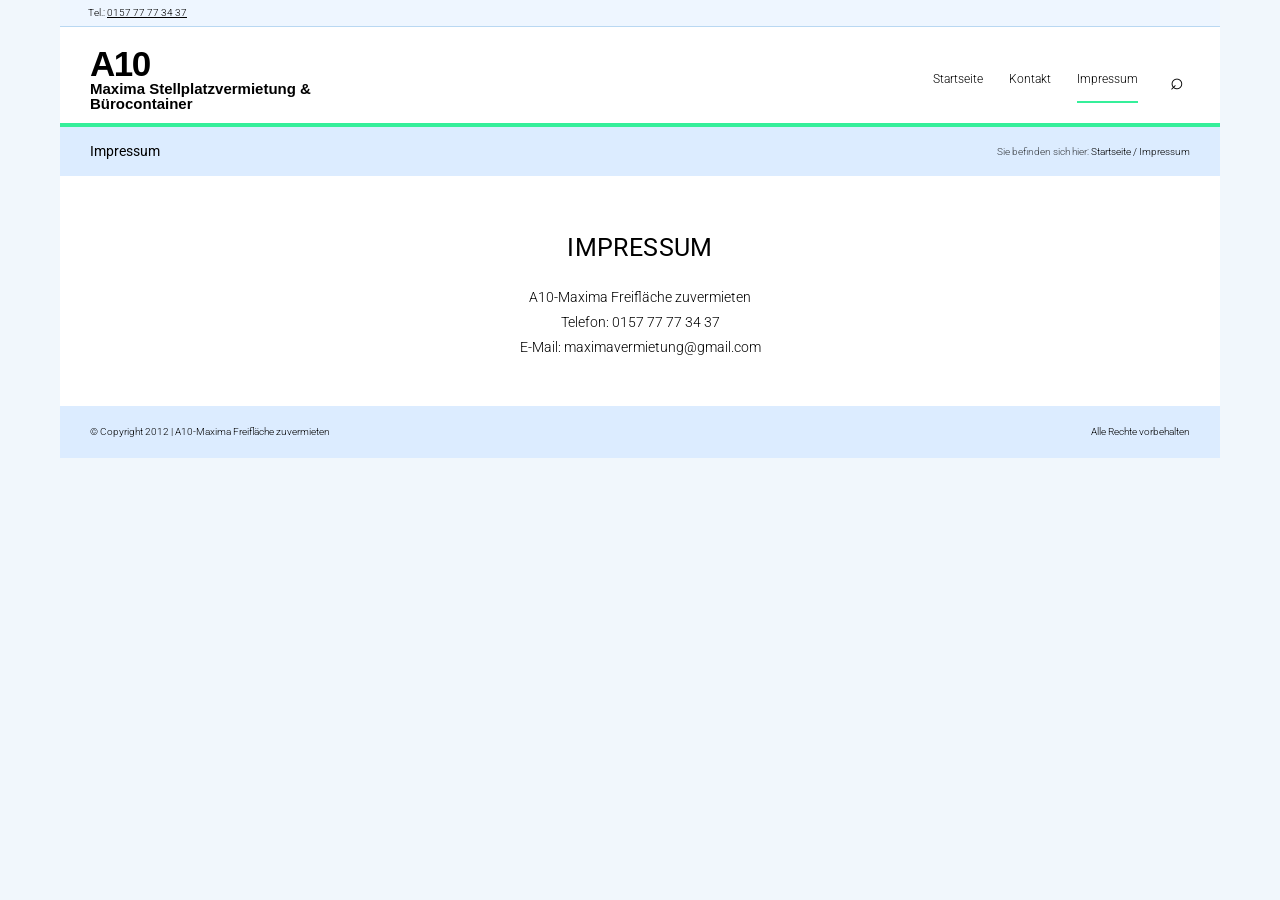
<file: impressum.html>
<!doctype html>
<html lang="de">
<head>
  <meta charset="utf-8">
  <meta name="viewport" content="width=device-width, initial-scale=1">
  <title>Impressum | A10-Maxima Freifläche zuvermieten</title>
  <link rel="stylesheet" href="styles.css">
</head>
<body>
  <div class="topline">
    <span>Tel.: <a class="contact-phone" href="tel:+2015777773437">0157 77 77 34 37</a></span>
  </div>

  <header class="site-header">
    <a class="brand" href="index.html" aria-label="A10-Maxima Stellplatzvermietung &amp; Bürocontainer – Startseite">
      <strong>A10</strong><span>Maxima Stellplatzvermietung &amp; Bürocontainer</span>
    </a>
    <button class="menu-toggle" type="button" aria-label="Menü öffnen" aria-expanded="false">☰</button>
    <nav class="main-nav">
      <a href="index.html">Startseite</a>
      <a href="kontakt.html">Kontakt</a>
      <a class="active" href="impressum.html">Impressum</a>
      <button class="search-toggle" type="button" aria-label="Suche öffnen">⌕</button>
    </nav>
  </header>

  <div class="page-title">
    <h1>Impressum</h1>
    <div class="breadcrumb"><span>Sie befinden sich hier:</span> <a href="index.html">Startseite</a> / Impressum</div>
  </div>

  <main class="impressum-page content">
    <h2>IMPRESSUM</h2>
    <p>A10-Maxima Freifläche zuvermieten</p>
    <p>Telefon: <a class="contact-phone" href="tel:+2015777773437">0157 77 77 34 37</a></p>
    <p>E-Mail: <a class="contact-email" href="mailto:maximavermietung@gmail.com">maximavermietung@gmail.com</a></p>
  </main>

  <footer class="site-footer">
    <span>© Copyright 2012 | A10-Maxima Freifläche zuvermieten</span>
    <span>Alle Rechte vorbehalten</span>
  </footer>

  <div class="search-panel" hidden>
    <form>
      <input type="search" placeholder="Suchbegriff eingeben…" aria-label="Suche">
      <button type="submit">Suchen</button>
    </form>
  </div>
  <script src="script.js"></script>
</body>
</html>
</file>
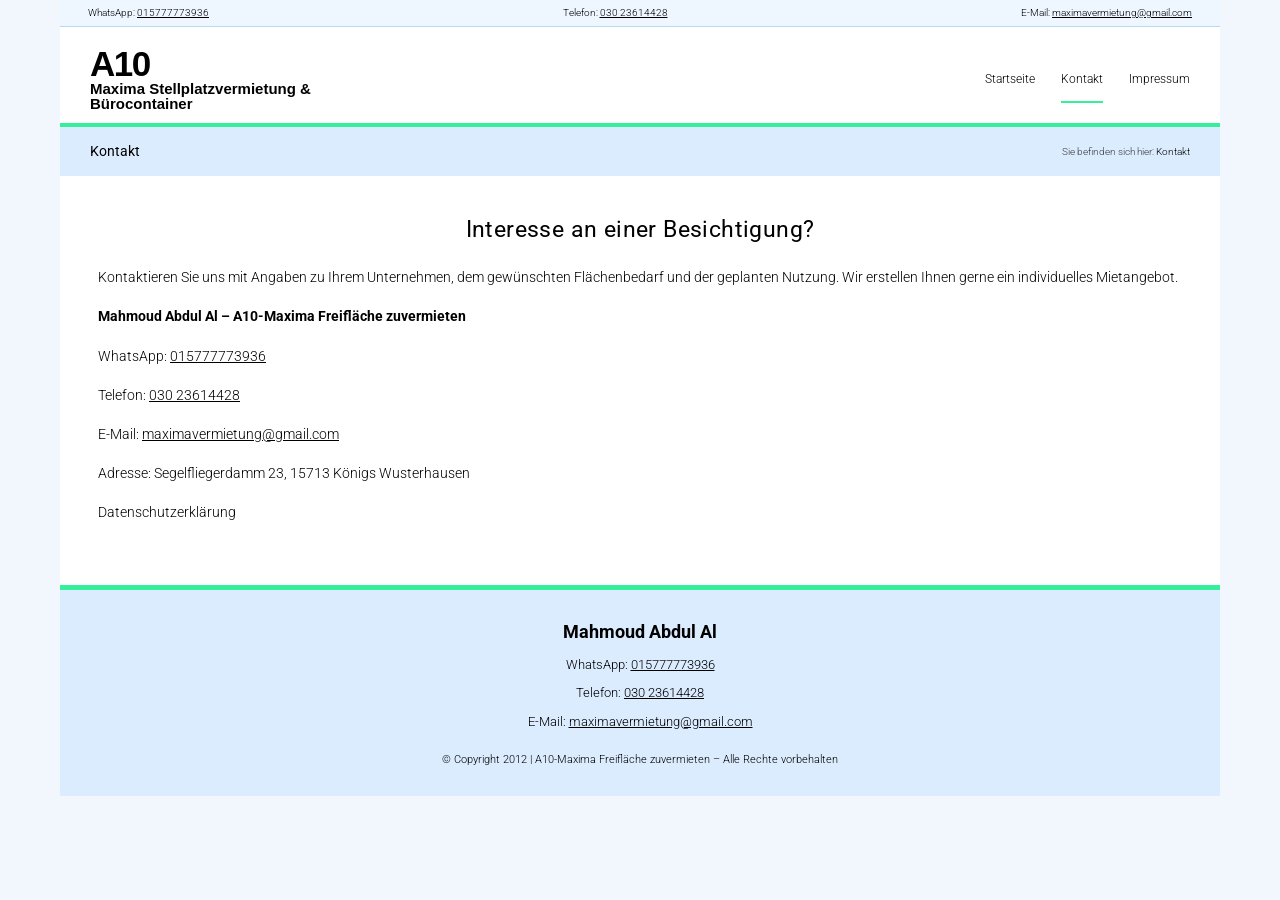
<file: kontakt.html>
<!doctype html>
<html lang="de">
<head>
  <meta charset="utf-8">
  <meta name="viewport" content="width=device-width, initial-scale=1">
  <title>Kontakt | A10-Maxima Freifläche zuvermieten</title>
  <link rel="stylesheet" href="styles.css">
</head>
<body class="contact-page-shell">
  <div class="topline">
    <span>WhatsApp: <a href="https://wa.me/491577773936" target="_blank" rel="noopener">015777773936</a></span>
    <span>Telefon: <a href="tel:+493023614428">030 23614428</a></span>
    <span>E-Mail: <a href="mailto:maximavermietung@gmail.com">maximavermietung@gmail.com</a></span>
  </div>
  <header class="site-header">
    <a class="brand" href="index.html" aria-label="A10-Maxima Stellplatzvermietung &amp; Bürocontainer – Startseite">
      <strong>A10</strong><span>Maxima Stellplatzvermietung &amp; Bürocontainer</span>
    </a>
    <button class="menu-toggle" type="button" aria-label="Menü öffnen" aria-expanded="false">☰</button>
    <nav class="main-nav" aria-label="Hauptnavigation">
      <a href="index.html">Startseite</a>
      <a class="active" href="kontakt.html">Kontakt</a>
      <a href="impressum.html">Impressum</a>
    </nav>
  </header>
  <div class="page-title"><h1>Kontakt</h1><div class="breadcrumb"><span>Sie befinden sich hier:</span> Kontakt</div></div>
  <main class="content contact-page-content">
    <h2>Interesse an einer Besichtigung?</h2>
    <p>Kontaktieren Sie uns mit Angaben zu Ihrem Unternehmen, dem gewünschten Flächenbedarf und der geplanten Nutzung. Wir erstellen Ihnen gerne ein individuelles Mietangebot.</p>
    <p><strong>Mahmoud Abdul Al – A10-Maxima Freifläche zuvermieten</strong></p>
    <p>WhatsApp: <a href="https://wa.me/491577773936" target="_blank" rel="noopener">015777773936</a></p>
    <p>Telefon: <a href="tel:+493023614428">030 23614428</a></p>
    <p>E-Mail: <a href="mailto:maximavermietung@gmail.com">maximavermietung@gmail.com</a></p>
    <p>Adresse: Segelfliegerdamm 23, 15713 Königs Wusterhausen</p>
    <p><a class="text-link" href="datenschutz.html">Datenschutzerklärung</a></p>
  </main>
  <footer class="site-footer site-footer-contact">
    <div class="footer-owner">Mahmoud Abdul Al</div>
    <div>WhatsApp: <a href="https://wa.me/491577773936" target="_blank" rel="noopener">015777773936</a></div>
    <div>Telefon: <a href="tel:+493023614428">030 23614428</a></div>
    <div>E-Mail: <a href="mailto:maximavermietung@gmail.com">maximavermietung@gmail.com</a></div>
    <div class="footer-copyright">© Copyright 2012 | A10-Maxima Freifläche zuvermieten – Alle Rechte vorbehalten</div>
  </footer>
  <script src="script.js"></script>
</body>
</html>
</file>
<file: styles.css>
@import url('https://fonts.googleapis.com/css2?family=Roboto:wght@300;400;500;700&display=swap');
:root{--navy:#34404e;--navy2:#46515e;--ink:#4d535c;--muted:#87909a;--red:#b85c5b;--green:#e4edb5;--line:#e4e6e8;--paper:#fff;--side:#e9ecef}
*{box-sizing:border-box}html{scroll-behavior:smooth}body{margin:0;background:var(--side);font-family:Roboto,Arial,sans-serif;color:var(--ink);font-size:14px;font-weight:300;line-height:1.8}.topline,.site-header,.breadcrumb,.page-title,main,.site-footer{width:min(1160px,100%);margin-inline:auto}.topline{height:27px;background:#f7f7f7;border-bottom:1px solid #eee;text-align:left;padding:2px 28px;font-size:10px;color:#8b9299}.site-header{background:#fff;min-height:100px;display:flex;align-items:center;justify-content:space-between;padding:18px 30px 12px;gap:25px}.brand{color:#151719;text-decoration:none;display:flex;flex-direction:column;width:260px;line-height:1}.brand strong{font-family:Impact,'Arial Narrow',sans-serif;font-size:35px;letter-spacing:-1.5px;font-weight:900}.brand span{font-family:Impact,'Arial Narrow',sans-serif;font-stretch:condensed;font-size:15px;font-weight:800;margin-top:0}.main-nav{display:flex;align-items:center;gap:26px;align-self:flex-end;margin-bottom:8px}.main-nav a{color:#7f8790;text-decoration:none;font-size:12px;padding:10px 0;border-bottom:2px solid transparent}.main-nav a:hover,.main-nav a.active{color:var(--navy);border-color:var(--red)}.search-toggle,.menu-toggle{border:0;background:transparent;color:#68727c;font-size:23px;cursor:pointer}.menu-toggle{display:none}.breadcrumb{background:var(--navy);color:#f1f3f5;text-align:right;padding:12px 30px;font-size:10px;min-height:38px}.breadcrumb span{opacity:.75}.breadcrumb a{color:#fff;text-decoration:none}.hero{position:relative;width:min(1160px,100%);height:clamp(260px,38vw,450px);margin:auto;background:#dce2e5;overflow:hidden}.hero-slide{position:absolute;inset:0;background-position:center;background-size:cover;opacity:0;transition:opacity .5s}.hero-slide.active{opacity:1}.hero:after{content:"";position:absolute;inset:0;background:linear-gradient(90deg,rgba(10,20,30,.12),transparent 50%,rgba(10,20,30,.08));pointer-events:none}.slide-arrow{position:absolute;z-index:2;top:48%;border:0;background:rgba(38,48,58,.35);color:white;font-size:34px;width:38px;height:50px;cursor:pointer}.slide-arrow.prev{left:0}.slide-arrow.next{right:0}.slide-dots{position:absolute;z-index:3;bottom:15px;left:50%;transform:translateX(-50%);display:flex;gap:6px}.dot{width:10px;height:10px;border:0;border-radius:50%;background:#aab1b9;cursor:pointer;padding:0}.dot.active{background:#f5f5f5}.content{background:#fff;padding:28px 38px 45px}.intro h1{font-size:clamp(23px,3vw,32px);font-weight:300;letter-spacing:1px;text-align:center;margin:0 0 18px;color:#5a6069}.content p{margin:0 0 14px}.content h2{font-size:23px;font-weight:400;line-height:1.35;margin:10px 0 20px;color:var(--red);text-align:center;letter-spacing:.4px}.content h3{font-size:17px;font-weight:400;line-height:1.55;color:#555e68}.seller-info{padding-top:30px}.contact-highlight{text-align:center;color:var(--red);font-weight:400;margin:28px 0!important}.small-lines{line-height:1.6}.location-section h2{color:#5d6570;font-size:22px}.center{text-align:center}.location-photos{display:grid;grid-template-columns:1fr 1fr;gap:5px;margin:25px 0}.location-photos img{width:100%;height:220px;object-fit:cover}.map-placeholder{height:280px;display:flex;flex-direction:column;justify-content:center;align-items:center;gap:7px;margin:25px auto;background-color:#e4e8e2;background-image:linear-gradient(30deg,transparent 48%,#c5d0c5 49%,#c5d0c5 51%,transparent 52%),linear-gradient(120deg,transparent 48%,#c5d0c5 49%,#c5d0c5 51%,transparent 52%);background-size:65px 65px;border:1px solid #d7ddd5;color:#58665d}.map-pin{color:#b95b5b;font-size:32px}.map-placeholder small{font-size:12px}.distances h2,.distances h3{text-align:left;color:#59616b}.table-wrap{overflow-x:auto;margin:20px 0}table{border-collapse:collapse;width:100%;font-size:13px}th,td{border:1px solid #e1e4e6;padding:10px 12px;text-align:left}th{font-weight:500;background:#f4f5f6}.nearby-list{padding-left:22px}.site-footer{background:var(--navy);color:#e4e7eb;padding:17px 30px;display:flex;justify-content:space-between;gap:12px;flex-wrap:wrap;font-size:10px}.page-title{background:#fff;padding:0 30px}.page-title h1{background:var(--navy);color:#fff;margin:0 -30px;padding:13px 30px;font-size:14px;font-weight:400}.page-title .breadcrumb{width:auto;margin:0 -30px;padding:10px 30px}.contact-page{min-height:170px;padding-top:32px}.text-link{color:var(--red);text-decoration:none}.privacy-note{margin-top:45px;padding-top:20px;border-top:1px solid var(--line)}.privacy-note h2{font-size:18px;text-align:left;color:#59616b}.impressum-page{min-height:210px;text-align:center;padding-top:45px}.impressum-page h2{font-size:25px;color:#68717c}.impressum-page p{margin:0}.impressum-page a{color:#7a838c;text-decoration:none}.back-top{position:fixed;right:18px;bottom:18px;border:0;background:var(--navy);color:#fff;border-radius:2px;width:38px;height:38px;font-size:22px;cursor:pointer;opacity:0;pointer-events:none;transition:opacity .2s}.back-top.visible{opacity:1;pointer-events:auto}.search-panel{position:fixed;z-index:10;top:25px;right:max(20px,calc((100vw - 1160px)/2));padding:16px;background:#fff;box-shadow:0 4px 20px #0002}.search-panel form{display:flex;gap:8px}.search-panel input{padding:10px;border:1px solid #ddd}.search-panel button{border:0;background:var(--navy);color:#fff;padding:0 14px;cursor:pointer}
@media(max-width:700px){.topline{padding-inline:16px}.site-header{min-height:80px;padding:14px 18px;flex-wrap:wrap}.brand{width:auto}.brand strong{font-size:29px}.brand span{font-size:12px}.menu-toggle{display:block;margin-left:auto}.main-nav{display:none;order:3;width:100%;align-self:auto;margin:0;gap:0;flex-direction:column;align-items:stretch}.main-nav.open{display:flex}.main-nav a{padding:10px 0;border-bottom:1px solid #eee}.search-toggle{align-self:flex-start}.breadcrumb{padding:10px 18px}.hero{height:270px}.content{padding:24px 20px 32px}.intro h1{font-size:23px}.content h2{font-size:20px}.location-photos{grid-template-columns:1fr}.location-photos img{height:190px}.site-footer{padding:16px 20px;display:block}.site-footer span{display:block;margin:3px 0}.page-title{padding-inline:18px}.page-title h1{margin-inline:-18px;padding-inline:18px}.page-title .breadcrumb{margin-inline:-18px;padding-inline:18px}.map-placeholder{height:220px}}

/* Layout-Feinschliff für die Originalaufteilung */
.topline { display:flex; align-items:center; justify-content:space-between; gap:18px; }
.hero .slide-arrow { z-index:4; }
.slide-dots { position:absolute; z-index:4; bottom:15px; left:50%; transform:translateX(-50%); display:flex; gap:6px; }
.location-photos { align-items:stretch; }
.location-photos img { display:block; object-fit:cover; }
.map-image { display:block; width:min(360px,100%); height:auto; margin:24px auto 8px; }
.road-map { display:block; width:min(650px,100%); height:auto; margin:20px auto; }
.business-contact { margin:28px 0; padding:24px 18px; text-align:center; background:#e8efb8; border:1px solid #d5dda2; color:#555e52; }
.business-contact p { margin:3px 0; }
.business-contact a { color:inherit; text-decoration:none; }
.distances { margin-top:25px; }
.distances h3 { margin-top:28px; }
@media(max-width:700px) {
  .topline { height:auto; min-height:27px; flex-wrap:wrap; padding:5px 16px; }
  .map-image { width:100%; }
}

/* Eine gemeinsame dunkle Titel-/Breadcrumb-Leiste wie in der Vorlage */
.page-title { display:flex; align-items:center; justify-content:space-between; gap:16px; background:var(--navy); padding:0 30px; }
.page-title h1 { background:transparent; margin:0; padding:12px 0; font-size:14px; color:#fff; }
.page-title .breadcrumb { width:auto; margin:0; padding:10px 0; background:transparent; min-height:0; text-align:right; }
@media(max-width:700px) {
  .page-title { padding-inline:18px; gap:8px; }
  .page-title h1 { margin:0; padding:10px 0; }
  .page-title .breadcrumb { margin:0; padding:10px 0; }
}

/* Datenschutzerklärung */
.privacy-page{background:#fff;padding:34px 30px 55px;min-height:420px}
.privacy-page>h2{font-size:27px;font-weight:400;color:var(--navy);margin:0 0 18px;line-height:1.35}
.privacy-section{margin:30px 0 24px}
.privacy-section h2{font-size:21px;line-height:1.4;font-weight:400;color:var(--navy);margin:0 0 10px}
.privacy-page p{margin:0 0 14px}
.privacy-note{margin-top:30px;padding:16px 18px;border-left:3px solid var(--red);background:#f7f7f7}
@media(max-width:640px){.privacy-page{padding:24px 18px 38px}.privacy-page>h2{font-size:23px}.privacy-section h2{font-size:18px}}

/* Autobahn distance table: highway labels are separate rows; city names and distances occupy matching columns. */
.distance-table{border-collapse:collapse;width:100%;table-layout:fixed;font-size:13px;color:#555e68;background:#fff}
.distance-table th,.distance-table td{border:1px solid #dfe2e4;padding:10px 14px;text-align:left;vertical-align:middle;background:#fff;font-weight:300}
.distance-table th{width:50%;font-weight:400}
.distance-table td{width:50%}
.distance-table .distance-empty{width:50%;background:#fff;border-right:1px solid #dfe2e4}
.distance-table .distance-title{width:100%;text-align:center;font-weight:500;letter-spacing:1.4px;text-transform:uppercase;padding:18px 14px;background:#fff;color:#59616b}
.distance-table tr:first-child th.distance-title{border-bottom:1px solid #dfe2e4}

/* Match the reference: description and location details are stacked vertically. */
.location-photos { margin: 0 0 28px; }
.location-intro-grid { display:grid; grid-template-columns: 1fr; gap:24px; align-items:start; }
.location-intro-grid > p { margin:0; }
.location-address { width:100%; }
.location-address h2 { margin-top:0; }


/* Kontaktseite – Aufbau nach dem Referenzfoto */
.contact-reference { background: var(--side); }
.contact-reference .topline { width:min(1160px,100%); }
.contact-reference-header { min-height:112px; justify-content:flex-start; padding:20px 30px 18px; }
.contact-reference-header .brand { width:auto; }
.contact-reference-header .brand strong { font-size:52px; line-height:.9; }
.contact-reference-header .brand span { font-size:20px; }
.contact-reference-bar { width:min(1160px,100%); margin:0 auto; background:var(--navy); color:#f1f3f5; min-height:48px; padding:12px 30px; font-size:14px; font-weight:300; }
.contact-reference-main { width:min(1160px,100%); margin:0 auto; background:#fff; min-height:220px; padding:34px 30px 40px; }
.contact-reference-main p { margin:0 0 22px; }
.contact-reference-main .text-link { color:var(--red); text-decoration:none; }
.contact-reference-footer { width:min(1160px,100%); margin:0 auto; background:var(--navy); color:#e4e7eb; padding:18px 30px; font-size:11px; }
@media(max-width:700px){ .contact-reference-header{min-height:90px;padding:16px 18px}.contact-reference-header .brand strong{font-size:42px}.contact-reference-header .brand span{font-size:16px}.contact-reference-bar{padding:12px 18px}.contact-reference-main{padding:28px 20px 34px;min-height:200px}.contact-reference-footer{padding:16px 20px} }

/* Datenschutzerklärung: Text und Überschriften schwarz wie gewünscht; Layout und Schriftgrößen bleiben unverändert. */
.privacy-content,
.privacy-content p,
.privacy-content h1,
.privacy-content h2,
.privacy-content h3,
.privacy-content strong,
.privacy-content li,
.privacy-content a {
  color: #000 !important;
}


/* Updated rental page styling: fresh blue/sand surfaces, all text remains black. */
:root {
  --navy: #dce9f2;
  --navy2: #dce9f2;
  --ink: #000000;
  --muted: #000000;
  --red: #d7b98e;
  --green: #e8f0f4;
  --line: #d8e1e7;
  --paper: #ffffff;
  --side: #edf3f6;
}
body { color: #000 !important; background: #f3eee5; }
body :is(p, li, h1, h2, h3, h4, small, strong, span, td, th, a, div) { color: #000; }
.topline { background: #faf7f0; border-color: #d8cbb8; }
.site-header { border-bottom: 4px solid #a77b50; }
.brand, .brand strong, .brand span { color: #000 !important; }
.main-nav a, .main-nav a:hover, .main-nav a.active { color: #000; }
.main-nav a:hover, .main-nav a.active { border-color: #a77b50; }
.breadcrumb, .page-title, .page-title h1, .page-title .breadcrumb, .site-footer {
  background: #e6e0d2 !important; color: #000 !important;
}
.breadcrumb a, .site-footer a { color: #000 !important; }
.rental-intro { background: #fff; border-top: 6px solid #a77b50; padding: clamp(24px, 4vw, 48px); }
.rental-heading { text-align: center; padding: 24px 20px; margin: 0 0 26px; background: #eee6d8; border-radius: 12px; }
.rental-heading h1 { margin: 0 0 12px; font-size: clamp(25px, 3.2vw, 36px); line-height: 1.25; font-weight: 700; color: #000 !important; letter-spacing: 0; }
.rental-address { margin: 0 !important; font-weight: 500; }
.rental-intro > h2, .rental-contact h2 { text-align: left; font-size: 21px; color: #000 !important; border-left: 5px solid #a77b50; padding: 5px 0 5px 14px; margin: 26px 0 12px; }
.rental-intro ul { padding: 18px 28px 18px 44px; margin: 0 0 22px; background: #f8f4ec; border-radius: 10px; }
.rental-intro li { margin: 5px 0; }
.rental-legal { padding: 14px 16px; background: #f8f4ec; border-radius: 8px; }
.rental-contact { margin-top: 28px; padding: 22px 24px; background: #e9dfce; border: 1px solid #a77b50; border-radius: 12px; }
.rental-contact h2 { margin-top: 0; }
.rental-contact p { margin: 7px 0; }
.rental-contact a { text-decoration: underline; text-underline-offset: 3px; }
.site-footer-contact { display: flex; flex-direction: column; align-items: center; text-align: center; gap: 5px; padding: 26px 20px; background: #e6e0d2 !important; border-top: 5px solid #a77b50; font-size: 13px; }
.site-footer-contact .footer-owner { font-size: 18px; font-weight: 700; }
.site-footer-contact .footer-copyright { margin-top: 12px; font-size: 11px; }
.site-footer-contact a { text-decoration: underline; }
.location-section { background: #fff; }
.location-section h3, .location-section h2 { color: #000 !important; }
.distance-table, .distance-table th, .distance-table td { color: #000 !important; }
@media(max-width:700px) {
  .rental-intro { padding: 22px 18px 28px; }
  .rental-heading { padding: 20px 14px; }
  .rental-contact { padding: 18px 16px; }
  .rental-intro ul { padding-left: 32px; }
}

/* Final palette: olive, warm brown and beige; navigation remains visible while scrolling. */
:root { --navy:#5b6042; --navy2:#e6e0d2; --ink:#000; --muted:#000; --red:#a77b50; --green:#e6e4d4; --line:#d8cbb8; --paper:#fff; --side:#f3eee5; }
body { background:#f3eee5 !important; color:#000 !important; }
.topline { background:#faf7f0 !important; border-color:#d8cbb8 !important; color:#000 !important; }
.site-header { position:sticky; top:0; z-index:100; background:#fff !important; border-bottom:4px solid #a77b50 !important; }
.main-nav a, .main-nav a:hover, .main-nav a.active, .brand, .brand strong, .brand span { color:#000 !important; }
.main-nav a:hover, .main-nav a.active { border-color:#a77b50 !important; }
.breadcrumb, .page-title, .page-title h1, .page-title .breadcrumb, .site-footer { background:#e6e0d2 !important; color:#000 !important; }
.rental-intro { background:#fff !important; border-top-color:#a77b50 !important; }
.rental-heading { background:#eee6d8 !important; }
.rental-intro ul, .rental-legal { background:#f8f4ec !important; }
.rental-contact { background:#e9dfce !important; border-color:#a77b50 !important; }
.site-footer-contact { background:#e6e0d2 !important; border-top-color:#a77b50 !important; }
.site-footer-contact *, .site-footer *, .topline *, .contact-page-content * { color:#000 !important; }
.contact-page-content { min-height:360px; }
@media (max-width:700px) { .site-header { position:sticky; top:0; } .topline { gap:4px 12px; } }


/* Neue Markenfarben: modernes Blau mit neongruenen Akzenten; Texte bleiben schwarz. */
:root {
  --navy: #dcecff;
  --navy2: #eaf4ff;
  --ink: #000000;
  --muted: #000000;
  --red: #27e88a;
  --green: #d9ffe9;
  --line: #c7dff2;
  --paper: #ffffff;
  --side: #f1f7fc;
}
body { background:#f1f7fc !important; color:#000 !important; }
body :is(p, li, h1, h2, h3, h4, small, strong, span, td, th, a, div) { color:#000; }
.topline { background:#eef6ff !important; border-color:#b9d8f2 !important; color:#000 !important; }
.site-header { background:#fff !important; border-bottom:4px solid #35ef9a !important; }
.brand, .brand strong, .brand span { color:#000 !important; }
.main-nav a, .main-nav a:hover, .main-nav a.active { color:#000 !important; }
.main-nav a:hover, .main-nav a.active { border-color:#35ef9a !important; }
.menu-toggle, .search-toggle { color:#000 !important; }
.breadcrumb, .page-title, .page-title h1, .page-title .breadcrumb, .site-footer { background:#dcecff !important; color:#000 !important; }
.breadcrumb a, .site-footer a { color:#000 !important; }
.hero { border-bottom:5px solid #35ef9a; }
.rental-intro { background:#fff !important; border-top:6px solid #35ef9a !important; }
.rental-heading { background:#eaf4ff !important; border:1px solid #c7dff2; }
.rental-intro > h2, .rental-contact h2 { border-left-color:#35ef9a !important; color:#000 !important; }
.rental-intro ul, .rental-legal { background:#f0f8ff !important; border:1px solid #d7e9f8; }
.rental-contact { background:#eaf4ff !important; border:1px solid #35ef9a !important; }
.site-footer-contact { background:#dcecff !important; border-top-color:#35ef9a !important; }
.site-footer-contact *, .site-footer *, .topline *, .contact-page-content * { color:#000 !important; }
.text-link { color:#000 !important; text-decoration-color:#35ef9a; }
.back-top { background:#35ef9a !important; color:#000 !important; border:1px solid #16c978; }
.search-panel button { background:#dcecff !important; color:#000 !important; border:1px solid #35ef9a; }
.location-section { background:#fff !important; }
@media(max-width:700px) { .site-header { border-bottom-width:4px !important; } }


/* Final requested palette: blue with neon-green accents; all text stays black. */
:root {
  --navy: #dcecff; --navy2: #eaf4ff; --ink: #000; --muted: #000;
  --red: #35ef9a; --green: #d9ffe9; --line: #c7dff2;
  --paper: #fff; --side: #f1f7fc;
}
html, body { background: #f1f7fc !important; color: #000 !important; }
body :is(p, li, h1, h2, h3, h4, small, strong, span, td, th, a, div) { color: #000 !important; }
.topline { background: #eef6ff !important; border-color: #b9d8f2 !important; color: #000 !important; }
.site-header { background: #fff !important; border-bottom: 4px solid #35ef9a !important; }
.brand, .brand strong, .brand span, .main-nav a, .menu-toggle, .search-toggle { color: #000 !important; }
.main-nav a:hover, .main-nav a.active { border-color: #35ef9a !important; }
.breadcrumb, .page-title, .page-title h1, .page-title .breadcrumb, .site-footer { background: #dcecff !important; color: #000 !important; }
.hero { border-bottom: 5px solid #35ef9a !important; }
.rental-intro { background: #fff !important; border-top: 6px solid #35ef9a !important; }
.rental-heading { background: #eaf4ff !important; border: 1px solid #c7dff2 !important; }
.rental-intro > h2, .rental-contact h2 { border-left-color: #35ef9a !important; color: #000 !important; }
.rental-intro ul, .rental-legal { background: #f0f8ff !important; border: 1px solid #d7e9f8 !important; }
.rental-contact { background: #eaf4ff !important; border: 1px solid #35ef9a !important; }
.site-footer-contact { background: #dcecff !important; border-top: 5px solid #35ef9a !important; }
.back-top { background: #35ef9a !important; color: #000 !important; border: 1px solid #16c978 !important; }
.search-panel button { background: #dcecff !important; color: #000 !important; border: 1px solid #35ef9a !important; }
.location-photos, .preserved-location-photos { display: none !important; }
</file>
